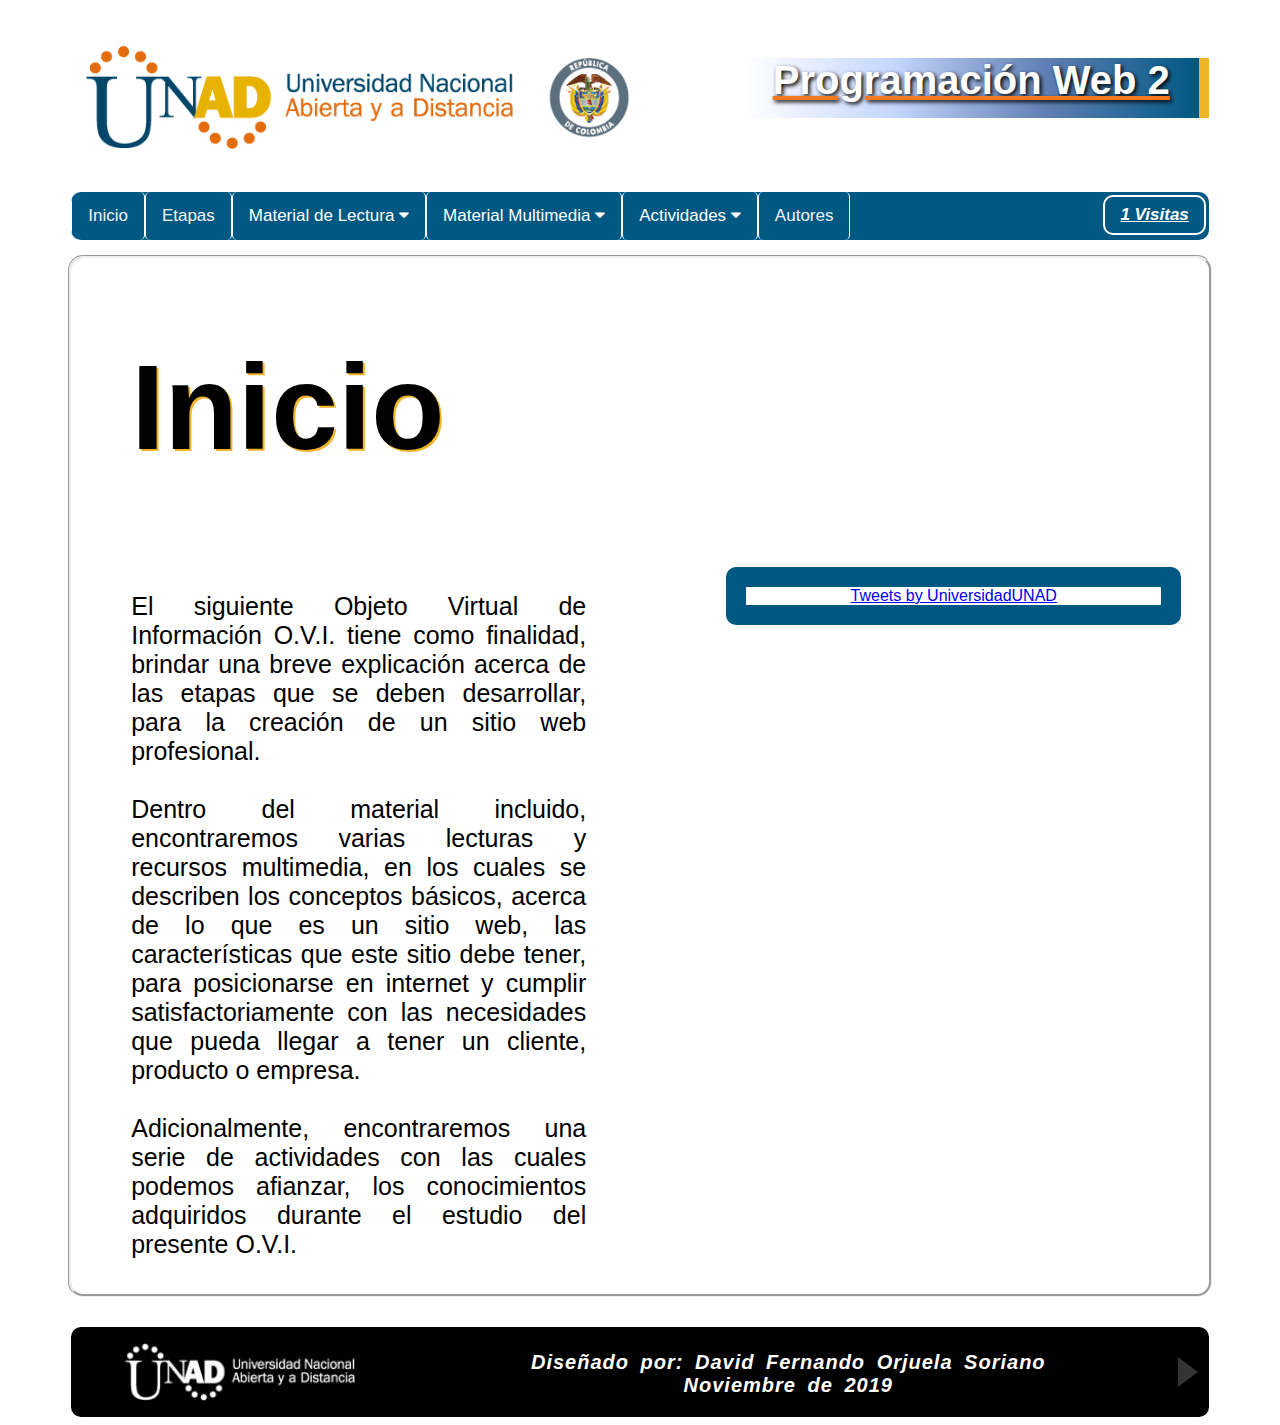
<file: index.html>
<!DOCTYPE html>
<html lang="es">
<head>
	<meta charset="utf-8">
	<title>Programación Web 2</title>
	<link rel="stylesheet" type="text/css" href="CSS/estilo.css">
	<link rel="stylesheet" type="text/css" href="CSS/estilo2.css">
	<link rel="stylesheet" href="https://cdnjs.cloudflare.com/ajax/libs/font-awesome/4.7.0/css/font-awesome.min.css">	
	<script type="text/javascript" src="Java/eventos.js"></script>	
	<link rel="icon" href="IMG/logo1.ico">
	</head>
<body>
<header>
	<img src="IMG/logoUNAD2015.png" class="logoUNAD2015">
	<div class="titulo"><h1>Programación Web 2</h1></div>
</header>
<nav>
<div class="topnav" id="myTopnav">
  <a href="index.html">Inicio</a>
  <a href="etapas.html">Etapas</a>
  <div class="dropdown">
    <button class="dropbtn">Material de Lectura 
      <i class="fa fa-caret-down"></i>
    </button>
    <div class="dropdown-content">
      <a href="lectura1.html">Lectura 1</a>
      <a href="lectura2.html">Lectura 2</a>
      <a href="lectura3.html">Lectura 3</a>
      <a href="lectura4.html">Lectura 4</a>
      <a href="lectura5.html">Lectura 5</a>
    </div>
  </div>
   <div class="dropdown">
    <button class="dropbtn">Material Multimedia 
      <i class="fa fa-caret-down"></i>
    </button>
    <div class="dropdown-content">
      <a href="video1.html">Video 1</a>
      <a href="video2.html">Video 2</a>
      <a href="video3.html">Video 3</a>
    </div>
  </div> 
   <div class="dropdown">
    <button class="dropbtn">Actividades
      <i class="fa fa-caret-down"></i>
    </button>
    <div class="dropdown-content">
      <a href="actividad1.html">Actividad 1</a>
      <a href="actividad2.html">Actividad 2</a>
      <a href="actividad3.html">Actividad 3</a>
    </div>
  </div>  
  <a href="javascript:void(0);" style="font-size:15px;" class="icon" onclick="myFunction()">&#9776;</a>
  <a href="autores.html">Autores</a>
  <button id="contador" class="contar"></button>
</div>
</nav>
<section class="contenedor">
	<section>
		<div class="tituloinicio"><h1>Inicio</h1></div>
	</section>
	<div class="row">
  <div class="column side">
    <p class="intro">El siguiente Objeto Virtual de Información O.V.I. tiene como finalidad, brindar una breve explicación acerca de las etapas que se deben desarrollar, para la creación de un sitio web profesional. <br><br> Dentro del material incluido, encontraremos varias lecturas y recursos multimedia, en los cuales se describen los conceptos básicos, acerca de lo que es un sitio web, las características que este sitio debe tener, para posicionarse en internet y cumplir satisfactoriamente con las necesidades que pueda llegar a tener un cliente, producto o empresa. <br><br> Adicionalmente, encontraremos una serie de actividades con las cuales podemos afianzar, los conocimientos adquiridos durante el estudio del presente O.V.I.</p>
  </div>
  <div class="column middle"><p class="intro1"></p></div>
  <div class="column side">
	<div class="twitter">
		<a class="twitter-timeline" data-width="380" data-height="500" href="https://twitter.com/UniversidadUNAD?s=20">Tweets by UniversidadUNAD</a><script async src="https://platform.twitter.com/widgets.js" charset="utf-8"></script>
	</div>
</div>
</div>
</section>
<footer>
	<table class="undo">
		<tr>
		<th><img src="IMG/logoblanco2.jpg" class="logo2"></th>
	<th><div class="diseñado"><p>Diseñado por: David Fernando Orjuela Soriano
		<br> Noviembre de 2019</p></div></th>
	<th><a href="etapas.html"><div class="triangle1"></div></a></th>
</tr>
</table>
</footer>
<script type="text/javascript">
    var uno = 0;
if(localStorage.pagecount){
  localStorage.pagecount=Number(localStorage.pagecount)+1;
}
else{
  localStorage.pagecount=1;
}
uno = localStorage.pagecount;
document.getElementById("contador").innerHTML = uno + " Visitas";
</script>
</body>
</html>
</file>
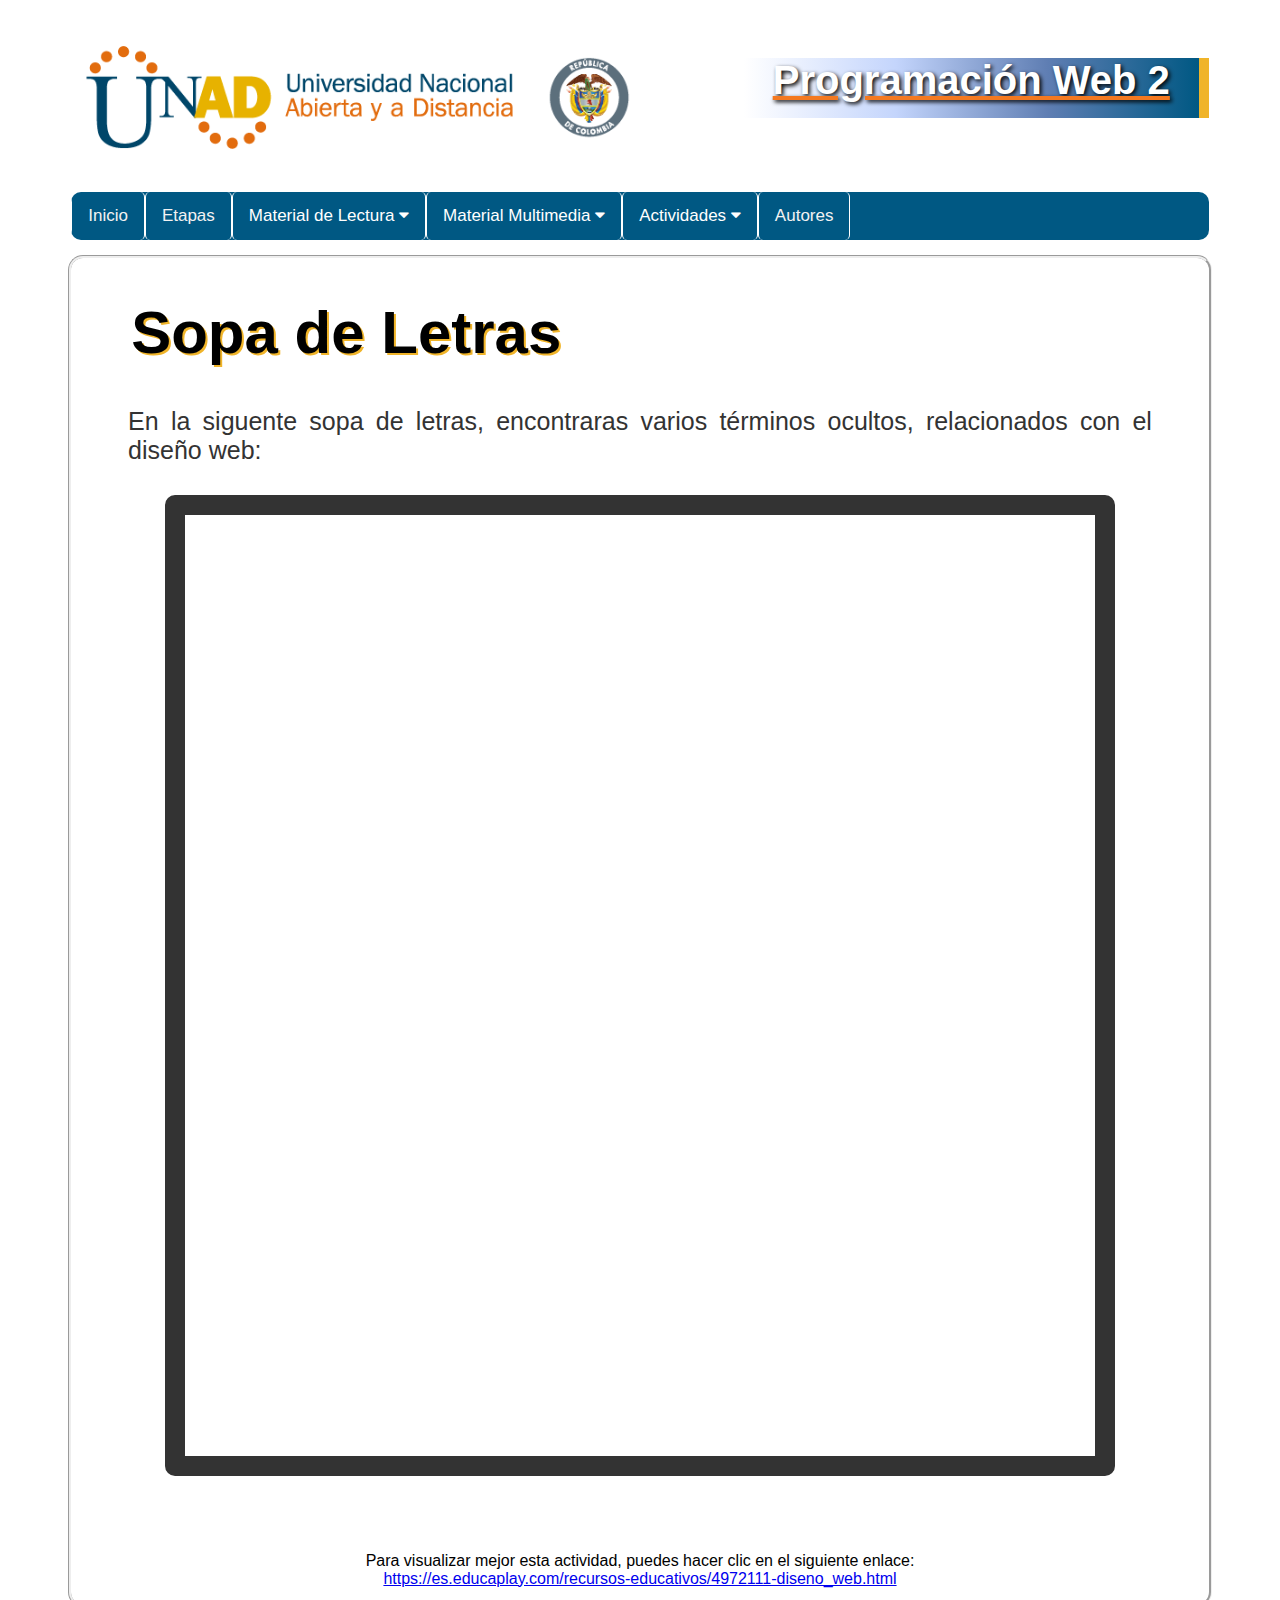
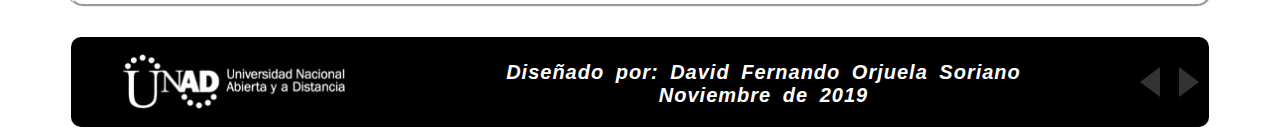
<file: actividad1.html>
<!DOCTYPE html>
<html lang="es">
<head>
	<meta charset="utf-8">
	<title>Actividad 1</title>
	<link rel="stylesheet" type="text/css" href="CSS/estilo.css">
	<link rel="stylesheet" type="text/css" href="CSS/estilo2.css">
	<link rel="stylesheet" href="https://cdnjs.cloudflare.com/ajax/libs/font-awesome/4.7.0/css/font-awesome.min.css">	
	<script type="text/javascript" src="Java/eventos.js"></script>	
	<link rel="icon" href="IMG/logo1.ico">
	</head>
<body>
<header>
	<img src="IMG/logoUNAD2015.png" class="logoUNAD2015">
	<div class="titulo"><h1>Programación Web 2</h1></div>
</header>
<nav>
<div class="topnav" id="myTopnav">
  <a href="index.html">Inicio</a>
  <a href="etapas.html">Etapas</a>
  <div class="dropdown">
    <button class="dropbtn">Material de Lectura 
      <i class="fa fa-caret-down"></i>
    </button>
    <div class="dropdown-content">
      <a href="lectura1.html">Lectura 1</a>
      <a href="lectura2.html">Lectura 2</a>
      <a href="lectura3.html">Lectura 3</a>
      <a href="lectura4.html">Lectura 4</a>
      <a href="lectura5.html">Lectura 5</a>
    </div>
  </div>
   <div class="dropdown">
    <button class="dropbtn">Material Multimedia 
      <i class="fa fa-caret-down"></i>
    </button>
    <div class="dropdown-content">
      <a href="video1.html">Video 1</a>
      <a href="video2.html">Video 2</a>
      <a href="video3.html">Video 3</a>
    </div>
  </div> 
   <div class="dropdown">
    <button class="dropbtn">Actividades
      <i class="fa fa-caret-down"></i>
    </button>
    <div class="dropdown-content">
      <a href="actividad1.html">Actividad 1</a>
      <a href="actividad2.html">Actividad 2</a>
      <a href="actividad3.html">Actividad 3</a>
    </div>
  </div>  
  <a href="javascript:void(0);" style="font-size:15px;" class="icon" onclick="myFunction()">&#9776;</a>
  <a href="autores.html">Autores</a>
</div>
</nav>
<section class="contenedor">
	<section>
	<div class="titulo2"><h1>Sopa de Letras</h1></div>
	</section>
	<article>
		En la siguente sopa de letras, encontraras varios términos ocultos, relacionados con el diseño web:
	</article>
	<section class="lector">
		<div class="lecturas"><iframe width="795" height="690" frameborder="0" src="https://es.educaplay.com/es/recursoseducativos/4972111/html5/diseno_web.htm"></iframe></div>		
	</section>
	<p class="referencia1"><p>Para visualizar mejor esta actividad, puedes hacer clic en el siguiente enlace: <br><a href="https://es.educaplay.com/recursos-educativos/4972111-diseno_web.html" target="_blank">https://es.educaplay.com/recursos-educativos/4972111-diseno_web.html</a></p>
</section>
<footer>
	<table class="undo">
		<tr>
		<th><img src="IMG/logoblanco2.jpg" class="logo2"></th>
	<th><div class="diseñado"><p>Diseñado por: David Fernando Orjuela Soriano
		<br> Noviembre de 2019</p></div></th>
	<th><a href="video1.html"><div class="triangle2"></div></a></th>
	<th><a href="autores.html"><div class="triangle1"></div></a></th>
</tr>
</table>
</footer>
</body>
</html>
</file>
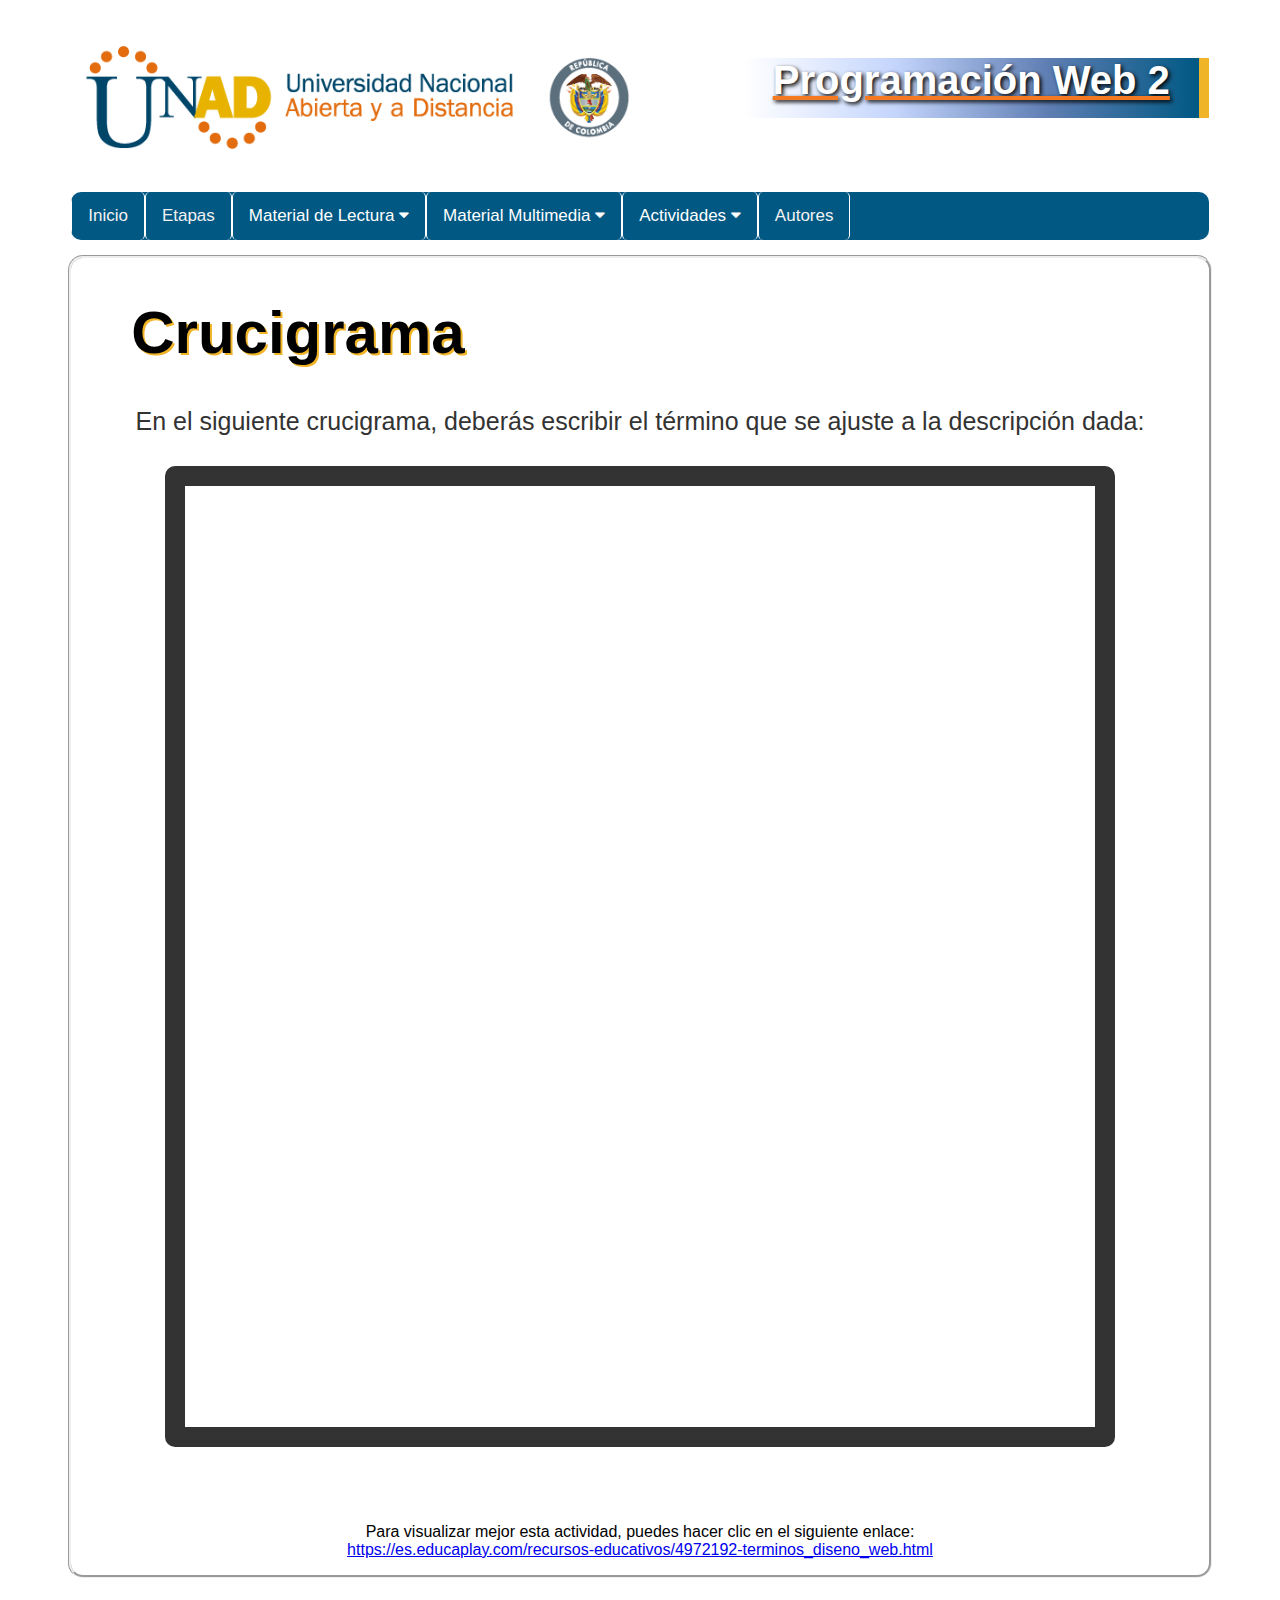
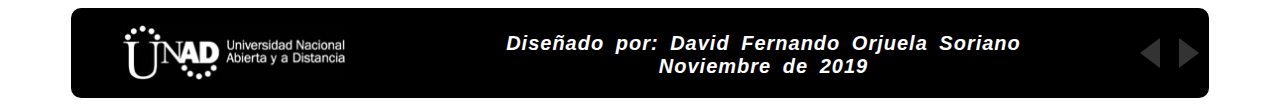
<file: actividad2.html>
<!DOCTYPE html>
<html lang="es">
<head>
	<meta charset="utf-8">
	<title>Actividad 2</title>
	<link rel="stylesheet" type="text/css" href="CSS/estilo.css">
	<link rel="stylesheet" type="text/css" href="CSS/estilo2.css">
	<link rel="stylesheet" href="https://cdnjs.cloudflare.com/ajax/libs/font-awesome/4.7.0/css/font-awesome.min.css">	
	<script type="text/javascript" src="Java/eventos.js"></script>	
	<link rel="icon" href="IMG/logo1.ico">
	</head>
<body>
<header>
	<img src="IMG/logoUNAD2015.png" class="logoUNAD2015">
	<div class="titulo"><h1>Programación Web 2</h1></div>
</header>
<nav>
<div class="topnav" id="myTopnav">
  <a href="index.html">Inicio</a>
  <a href="etapas.html">Etapas</a>
  <div class="dropdown">
    <button class="dropbtn">Material de Lectura 
      <i class="fa fa-caret-down"></i>
    </button>
    <div class="dropdown-content">
      <a href="lectura1.html">Lectura 1</a>
      <a href="lectura2.html">Lectura 2</a>
      <a href="lectura3.html">Lectura 3</a>
      <a href="lectura4.html">Lectura 4</a>
      <a href="lectura5.html">Lectura 5</a>
    </div>
  </div>
   <div class="dropdown">
    <button class="dropbtn">Material Multimedia 
      <i class="fa fa-caret-down"></i>
    </button>
    <div class="dropdown-content">
      <a href="video1.html">Video 1</a>
      <a href="video2.html">Video 2</a>
      <a href="video3.html">Video 3</a>
    </div>
  </div> 
   <div class="dropdown">
    <button class="dropbtn">Actividades
      <i class="fa fa-caret-down"></i>
    </button>
    <div class="dropdown-content">
      <a href="actividad1.html">Actividad 1</a>
      <a href="actividad2.html">Actividad 2</a>
      <a href="actividad3.html">Actividad 3</a>
    </div>
  </div>  
  <a href="javascript:void(0);" style="font-size:15px;" class="icon" onclick="myFunction()">&#9776;</a>
  <a href="autores.html">Autores</a>
</div>
</nav>
<section class="contenedor">
	<section>
	<div class="titulo2"><h1>Crucigrama</h1></div>
	</section>
	<article>
		En el siguiente crucigrama, deberás escribir el término que se ajuste a la descripción dada:
	</article>
	<section class="lector">
		<div class="lecturas"><iframe width="795" height="690" frameborder="0" src="https://es.educaplay.com/es/recursoseducativos/4972192/html5/terminos_diseno_web.htm"></iframe></div>		
	</section>
	<p class="referencia1"><p>Para visualizar mejor esta actividad, puedes hacer clic en el siguiente enlace: <br><a href="https://es.educaplay.com/recursos-educativos/4972192-terminos_diseno_web.html" target="_blank">https://es.educaplay.com/recursos-educativos/4972192-terminos_diseno_web.html</a></p>
</section>
<footer>
	<table class="undo">
		<tr>
		<th><img src="IMG/logoblanco2.jpg" class="logo2"></th>
	<th><div class="diseñado"><p>Diseñado por: David Fernando Orjuela Soriano
		<br> Noviembre de 2019</p></div></th>
	<th><a href="video1.html"><div class="triangle2"></div></a></th>
	<th><a href="autores.html"><div class="triangle1"></div></a></th>
</tr>
</table>
</footer>
</body>
</html>
</file>
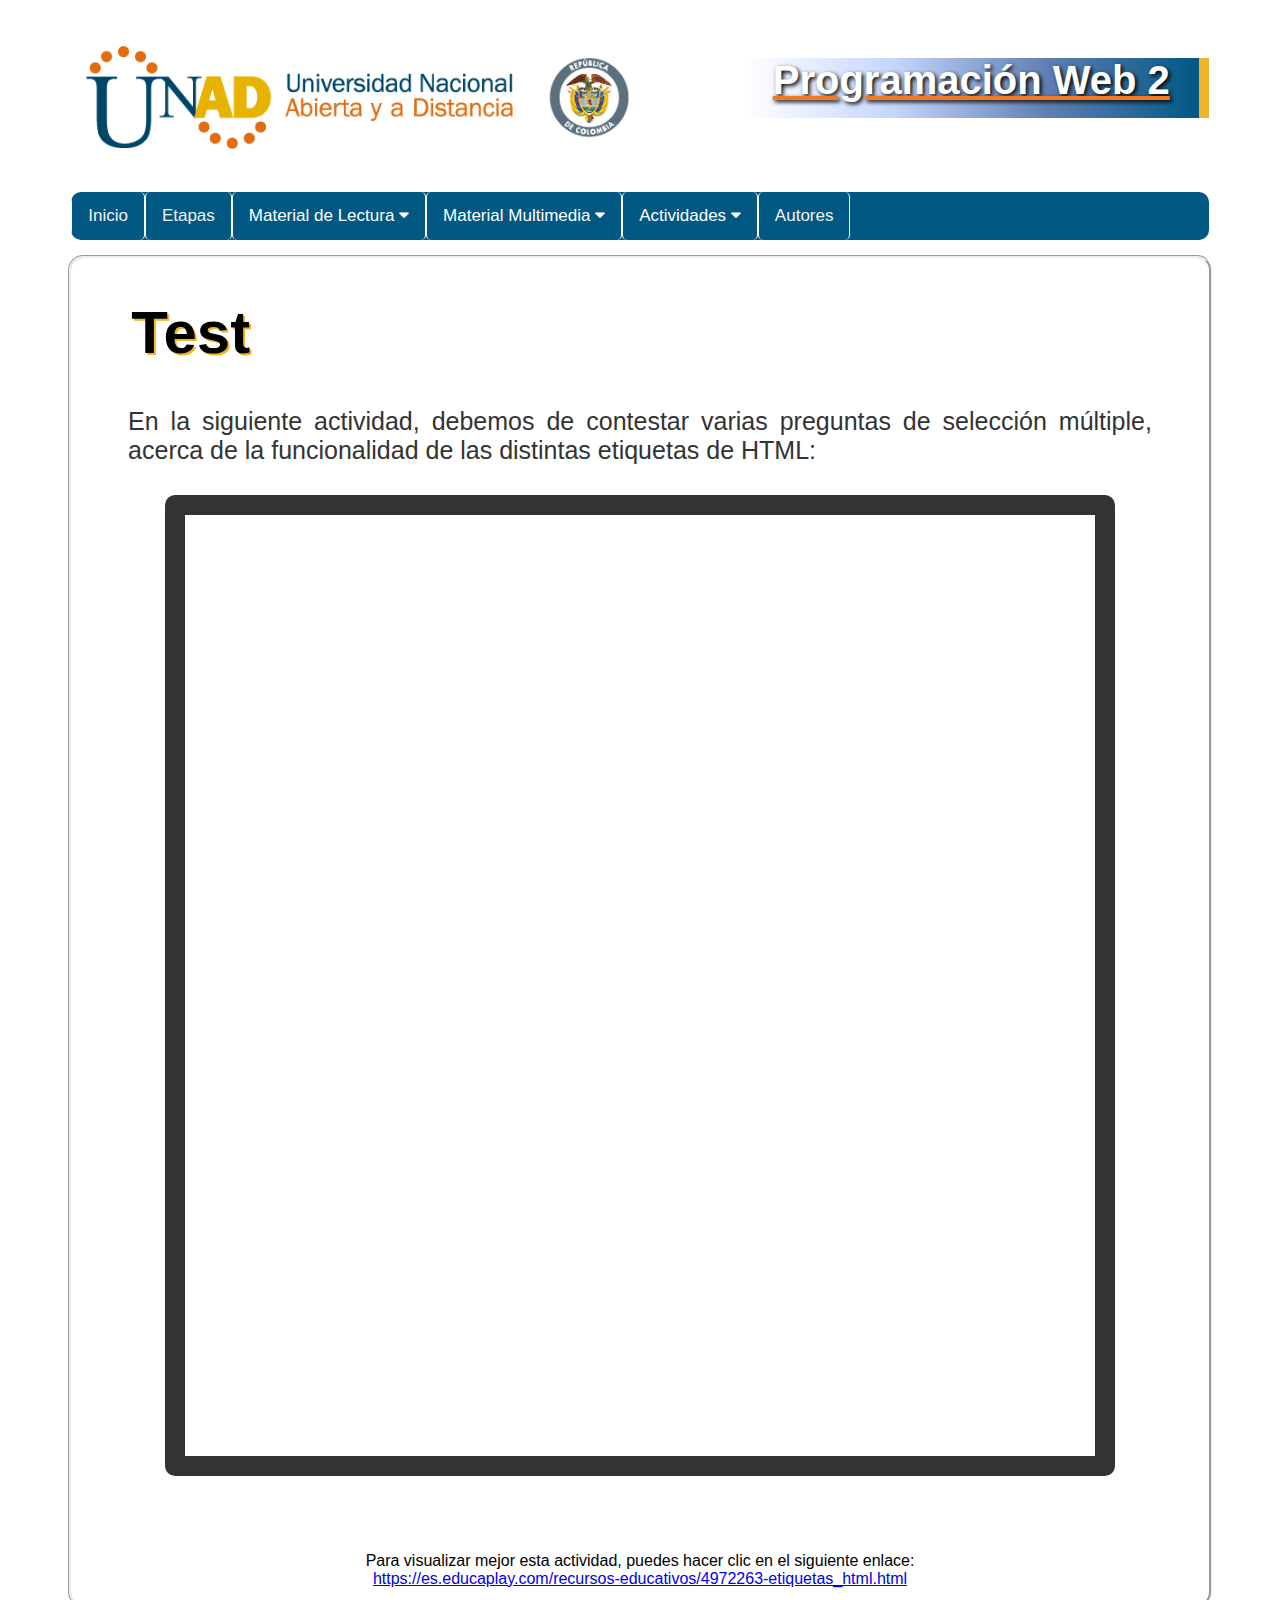
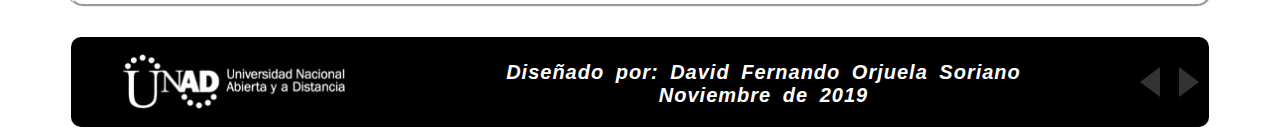
<file: actividad3.html>
<!DOCTYPE html>
<html lang="es">
<head>
	<meta charset="utf-8">
	<title>Actividad 3</title>
	<link rel="stylesheet" type="text/css" href="CSS/estilo.css">
	<link rel="stylesheet" type="text/css" href="CSS/estilo2.css">
	<link rel="stylesheet" href="https://cdnjs.cloudflare.com/ajax/libs/font-awesome/4.7.0/css/font-awesome.min.css">	
	<script type="text/javascript" src="Java/eventos.js"></script>	
	<link rel="icon" href="IMG/logo1.ico">
	</head>
<body>
<header>
	<img src="IMG/logoUNAD2015.png" class="logoUNAD2015">
	<div class="titulo"><h1>Programación Web 2</h1></div>
</header>
<nav>
<div class="topnav" id="myTopnav">
  <a href="index.html">Inicio</a>
  <a href="etapas.html">Etapas</a>
  <div class="dropdown">
    <button class="dropbtn">Material de Lectura 
      <i class="fa fa-caret-down"></i>
    </button>
    <div class="dropdown-content">
      <a href="lectura1.html">Lectura 1</a>
      <a href="lectura2.html">Lectura 2</a>
      <a href="lectura3.html">Lectura 3</a>
      <a href="lectura4.html">Lectura 4</a>
      <a href="lectura5.html">Lectura 5</a>
    </div>
  </div>
   <div class="dropdown">
    <button class="dropbtn">Material Multimedia 
      <i class="fa fa-caret-down"></i>
    </button>
    <div class="dropdown-content">
      <a href="video1.html">Video 1</a>
      <a href="video2.html">Video 2</a>
      <a href="video3.html">Video 3</a>
    </div>
  </div> 
   <div class="dropdown">
    <button class="dropbtn">Actividades
      <i class="fa fa-caret-down"></i>
    </button>
    <div class="dropdown-content">
      <a href="actividad1.html">Actividad 1</a>
      <a href="actividad2.html">Actividad 2</a>
      <a href="actividad3.html">Actividad 3</a>
    </div>
  </div>  
  <a href="javascript:void(0);" style="font-size:15px;" class="icon" onclick="myFunction()">&#9776;</a>
  <a href="autores.html">Autores</a>
</div>
</nav>
<section class="contenedor">
	<section>
	<div class="titulo2"><h1>Test</h1></div>
	</section>
	<article>
		En la siguiente actividad, debemos de contestar varias preguntas de selección múltiple, acerca de la funcionalidad de las distintas etiquetas de HTML:
	</article>
	<section class="lector">
		<div class="lecturas"><iframe width="795" height="690" frameborder="0" src="https://es.educaplay.com/es/recursoseducativos/4972263/html5/etiquetas_html.htm"></iframe></div>		
	</section>
	<p class="referencia1"><p>Para visualizar mejor esta actividad, puedes hacer clic en el siguiente enlace: <br><a href="https://es.educaplay.com/recursos-educativos/4972263-etiquetas_html.html" target="_blank">https://es.educaplay.com/recursos-educativos/4972263-etiquetas_html.html</a></p>
</section>
<footer>
	<table class="undo">
		<tr>
		<th><img src="IMG/logoblanco2.jpg" class="logo2"></th>
	<th><div class="diseñado"><p>Diseñado por: David Fernando Orjuela Soriano
		<br> Noviembre de 2019</p></div></th>
	<th><a href="video1.html"><div class="triangle2"></div></a></th>
	<th><a href="autores.html"><div class="triangle1"></div></a></th>
</tr>
</table>
</footer>
</body>
</html>
</file>
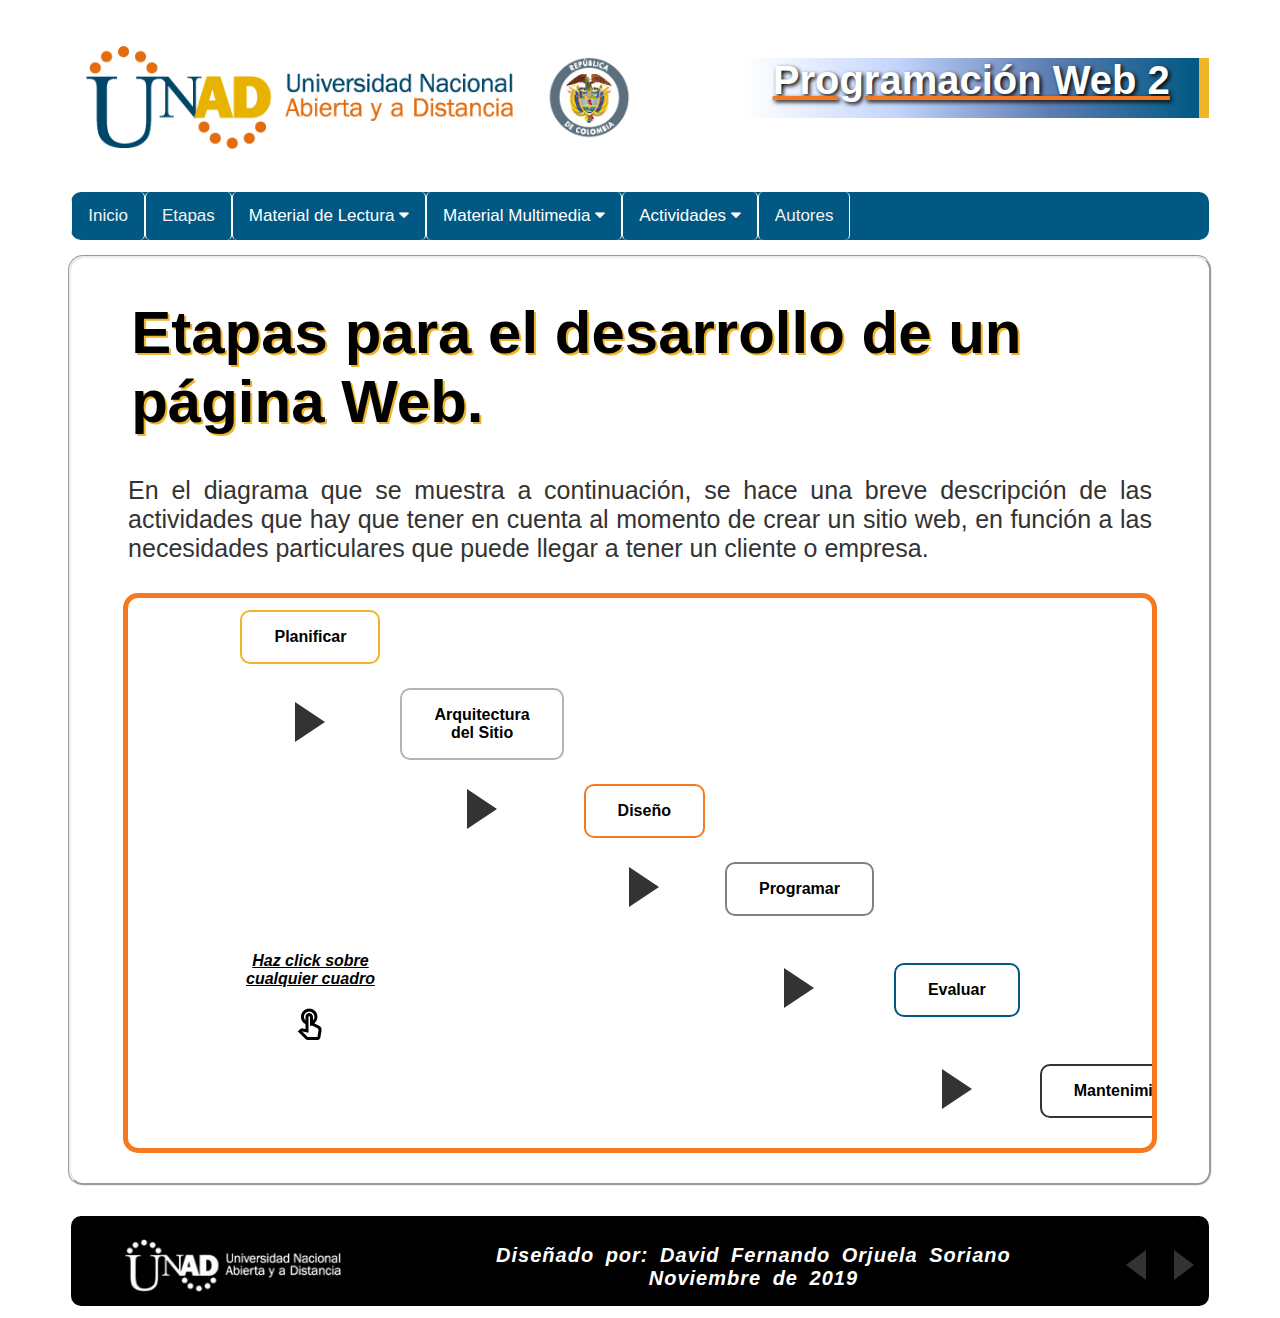
<file: etapas.html>
<!DOCTYPE html>
<html lang="es">
<head>
	<meta charset="utf-8">
	<title>Etapas</title>
	<link rel="stylesheet" type="text/css" href="CSS/estilo.css">
	<link rel="stylesheet" type="text/css" href="CSS/estilo1.css">
	<link rel="stylesheet" type="text/css" href="CSS/estilo2.css">
	<link rel="stylesheet" href="https://cdnjs.cloudflare.com/ajax/libs/font-awesome/4.7.0/css/font-awesome.min.css">	
	<script type="text/javascript" src="Java/eventos.js"></script>	
	<link rel="icon" href="IMG/logo1.ico">	
	</head>
<body>
<header>
	<img src="IMG/logoUNAD2015.png" class="logoUNAD2015">
	<div class="titulo"><h1>Programación Web 2</h1></div>
</header>
<nav>
<div class="topnav" id="myTopnav">
  <a href="index.html">Inicio</a>
  <a href="etapas.html">Etapas</a>
  <div class="dropdown">
    <button class="dropbtn">Material de Lectura 
      <i class="fa fa-caret-down"></i>
    </button>
    <div class="dropdown-content">
      <a href="lectura1.html">Lectura 1</a>
      <a href="lectura2.html">Lectura 2</a>
      <a href="lectura3.html">Lectura 3</a>
      <a href="lectura4.html">Lectura 4</a>
      <a href="lectura5.html">Lectura 5</a>
    </div>
  </div>
   <div class="dropdown">
    <button class="dropbtn">Material Multimedia 
      <i class="fa fa-caret-down"></i>
    </button>
    <div class="dropdown-content">
      <a href="video1.html">Video 1</a>
      <a href="video2.html">Video 2</a>
      <a href="video3.html">Video 3</a>
    </div>
  </div> 
   <div class="dropdown">
    <button class="dropbtn">Actividades
      <i class="fa fa-caret-down"></i>
    </button>
    <div class="dropdown-content">
      <a href="actividad1.html">Actividad 1</a>
      <a href="actividad2.html">Actividad 2</a>
      <a href="actividad3.html">Actividad 3</a>
    </div>
  </div>  
  <a href="javascript:void(0);" style="font-size:15px;" class="icon" onclick="myFunction()">&#9776;</a>
  <a href="autores.html">Autores</a>
  </div>
</nav>
<section class="contenedor">
	<section>
	<div class="titulo2"><h1>Etapas para el desarrollo de un página Web.</h1></div>
	</section>
	<article>
		En el diagrama que se muestra a continuación, se hace una breve descripción de las actividades que hay que tener en cuenta al momento de crear un sitio web, en función a las necesidades particulares que puede llegar a tener un cliente o empresa.
	</article>
	<section class="tabladiagrama">
		<div style="overflow-x: auto;">
		<table class="diagrama">
			<tr>
				<th>
					<a href="javascript:abrir()"><button class="button button1">Planificar</button></a>
					<div id="Modala1" class="modal">
						<div class="modal-content">
							<div class="close"><a href="javascript:cerrar()"><img src="IMG/cancel.png"></a></div>
							<div class="titulomodal"><h1>Planificar</h1></div>
							<div class="contenp"><p>En esta primera fase de desarrollo, se deben identificar las necesidades del cliente o empresa a la cual se le creará un sitio web. Se debe reunir toda la información posible de su actividad principal, para darle un nombre apropiado que describa dicha actividad y comprobar la disponibilidad de este dominio en la red; también, se debe tener en cuenta los recursos necesarios para la elaboración del sitio web y delimitar los tiempos necesarios para culminar cada etapa.</p></div>
							<section class="medidas"> 
							<img src="IMG/planning.jpg" class="imagenmodal" width="400" height="250">
							<p>Senne Hoekman (Mayo de 2018)</p>
						</section>
						</div>
					</div>
					</th>
			</tr>
			<tr>
				<th><div class="triangle-right"></div></th>
				<th>
				<a href="javascript:aparecer()"><button class="button button2">Arquitectura<br>del Sitio</button></a>
					<div id="Modalb2" class="modal">
						<div class="modal-content">
							<div class="close"><a href="javascript:desaparecer()"><img src="IMG/cancel.png"></a></div>
							<div class="titulomodal"><h1>Arquitectura del Sitio</h1></div>
							<div class="contenp"><p>En esta fase de desarrollo, se debe definir el tipo de navegación que tendrá el sitio, de acuerdo a las necesidades anteriormente identificadas. Adicionalmente, se deben establecer tanto el modelo relacional de la base de datos, como las llaves primarias y foraneas que permiten la correcta gestión y administración, de toda la información que transita por el sitio web.</p></div>
							<section class="medidas">
							<img src="IMG/DataBase.jpg" class="imagenmodal" width="400" height="250">
							<p>Pixabay (Diciembre de 2013)</p>
						</section>
						</div>
					</div>
				</th>	
			</tr>
			<tr>
				<th></th>
				<th><div class="triangle-right"></div></th>
				<th>
				<a href="javascript:aceptar()"><button class="button button3">Diseño</button></a>
					<div id="Modalc3" class="modal">
						<div class="modal-content">
							<div class="close"><a href="javascript:rechazar()"><img src="IMG/cancel.png"></a></div>
							<div class="titulomodal"><h1>Diseño</h1></div>
							<div class="contenp"><p>En esta etapa del desarrollo se definen todos los recursos y herramientas necesarias para la elaboración del sitio web, tales como: la paleta de colores, la tipografía, las animaciones y los elementos gráficos, teniendo en cuenta la disposición de estos, sin pasar por alto la legislación local, que protege los derechos de autor al momento de utilizar material ajeno a nuestra autoría. Es de suma importancia elaborar un Mockup que muestre una aproximación al resultado final, antes de invertir tiempo y recursos, teniendo en cuenta que este boceto puede presentar variaciones, de acuerdo a las observaciones hechas por el cliente.</p></div>
							<section class="medidas">
							<img src="IMG/planeación.jpg" class="imagenmodal" width="400" height="250">
							<p>picjumbo.com (Julio de 2016)</p>
						</section>
						</div>
					</div>
				</th>
			</tr>
			<tr>
				<th></th>
				<th></th>
				<th><div class="triangle-right"></div></th>
				<th>
				<a href="javascript:open()"><button class="button button4">Programar</button></a>
					<div id="Modald4" class="modal">
						<div class="modal-content">
							<div class="close"><a href="javascript:close()"><img src="IMG/cancel.png"></a></div>
							<div class="titulomodal"><h1>Programar</h1></div>
							<div class="contenp"><p>En esta etapa de la elaboración, se deben definir los lenguajes de programación y el software con el cual se va a gestionar la base de datos de nuestro sitio web. <br>Adicionalmente, se deben tener en cuenta todas las palabras claves e identificadores que evaluan los motores de búsqueda en la red, con el fin de posicionar el sitio web frente a los demás sitios que compartan características similares, aumentando la probabilidad de visitas al mismo. .</p></div>
							<section class="medidas">
							<img src="IMG/Diseño.jpg" class="imagenmodal" width="400" height="250">
							<p>Pixabay (Enero de 2017)</p>
						</section>
						</div>
					</div>
				</th>
			</tr>
			<tr>
				<th><p style="font-style: oblique; text-decoration: underline;">Haz click sobre cualquier cuadro</p>
					<img src="IMG/touch.png" class="click"></th>
				<th></th>
				<th></th>
				<th><div class="triangle-right"></div></th>
				<th>
				<a href="javascript:visible()"><button class="button button5">Evaluar</button></a>
					<div id="Modale5" class="modal">
						<div class="modal-content">
							<div class="close"><a href="javascript:invisible()"><img src="IMG/cancel.png"></a></div>
							<div class="titulomodal"><h1>Evaluar</h1></div>
							<div class="contenp"><p>En esta etapa del proceso, se deben probar todos los enlaces que contiene el sitio web, depurar el código en general, buscando posibles redundancias o líneas de código que no se esten ejecutando de manera adecuada en los distintos navegadores y/o sistemas operativos.<br> Es recomendable el tener un sitio especializado para realizar todas las pruebas necesarias de manera local, antes de subir el proyecto a un Hosting.</p></div>
							<section class="medidas">
							<img src="IMG/Test.jpg" class="imagenmodal" width="400" height="250">
							<p>Pixabay (Julio de 2019)</p>
						</section>
						</div>
					</div>
				</th>
			</tr>
			<tr>
				<th>
				</th>
				<th></th>
				<th></th>
				<th></th>
				<th><div class="triangle-right"></div></th>
				<th>
				<a href="javascript:ok()"><button class="button button6">Mantenimiento</button></a>
					<div id="Modalf6" class="modal">
						<div class="modal-content">
							<div class="close"><a href="javascript:worst()"><img src="IMG/cancel.png"></a></div>
							<div class="titulomodal"><h1>Mantenimiento</h1></div>
							<div class="contenp"><p>Para esta etapa final, se debe anexar junto con la entrega del sitio oficial, un plan de mantenimiento en el cual se debe especificar la frecuencia y los procesos necesarios para optimizar los contenidos, con respecto a los diferentes navegadores online que existen y mejorar la experiencia del usuario final, al momento de interactuar con el sitio web.</p></div>
							<section class="medidas">
							<img src="IMG/mantenimiento.jpg" class="imagenmodal" width="400" height="250">
							<p>fauxels (Octubre de 2019)</p>
						</section>
						</div>
					</div>
				</th>
			</tr>			
		</table>
		</div>		
	</section>
</section>
<footer>
	<table class="undo">
		<tr>
		<th><img src="IMG/logoblanco2.jpg" class="logo2"></th>
	<th><div class="diseñado"><p>Diseñado por: David Fernando Orjuela Soriano
		<br> Noviembre de 2019</p></div></th>
	<th><a href="index.html"><div class="triangle2"></div></a></th>
	<th><a href="lectura1.html"><div class="triangle1"></div></a></th>
</tr>
</table>
</footer>
</body>
</html>
</file>
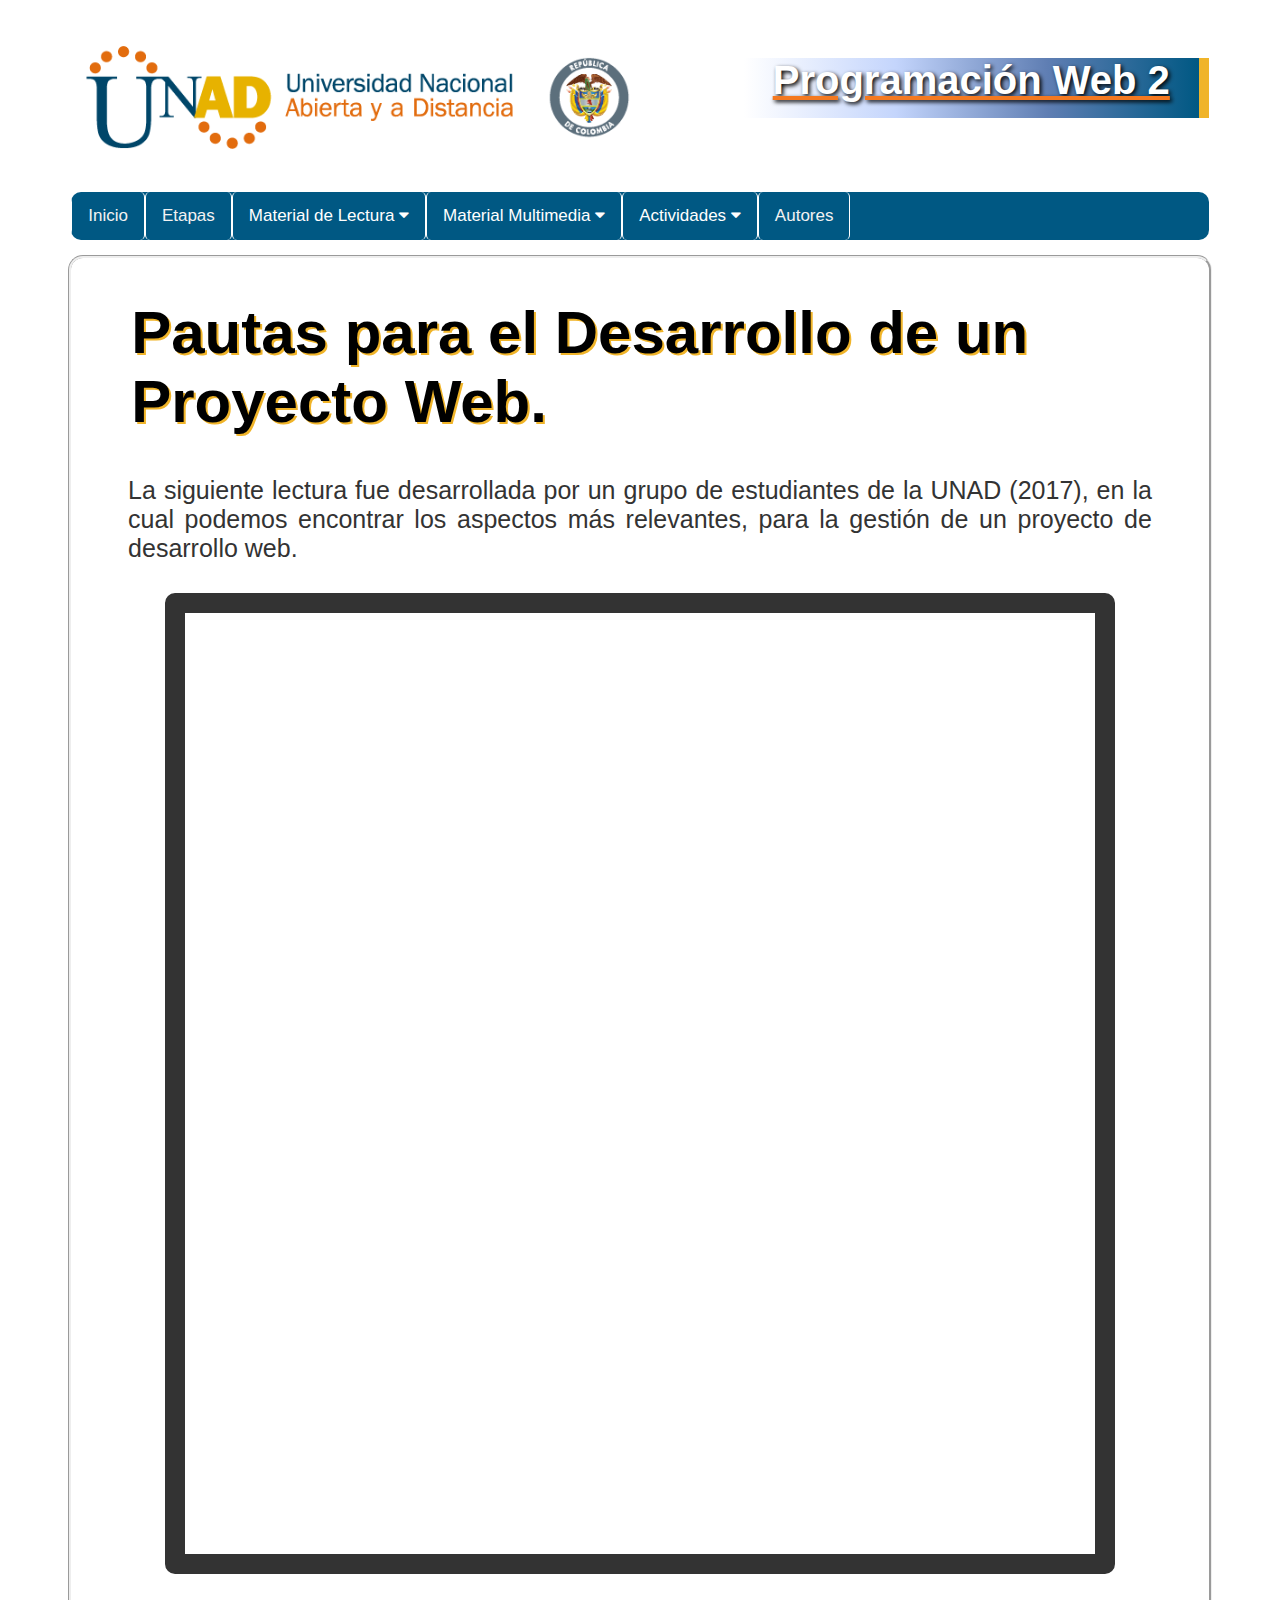
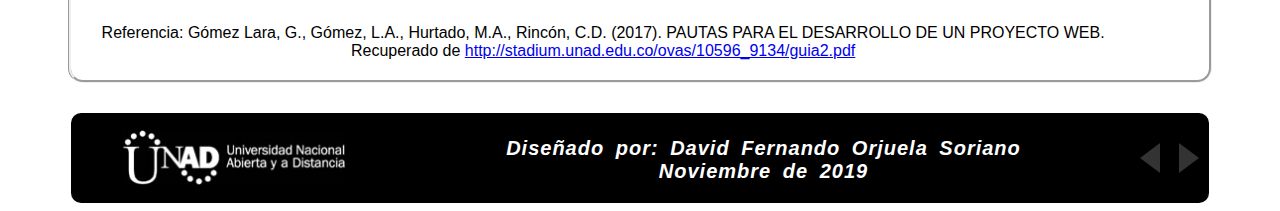
<file: lectura1.html>
<!DOCTYPE html>
<html lang="es">
<head>
	<meta charset="utf-8">
	<title>Lectura 1</title>
	<link rel="stylesheet" type="text/css" href="CSS/estilo.css">
	<link rel="stylesheet" type="text/css" href="CSS/estilo2.css">
	<link rel="stylesheet" href="https://cdnjs.cloudflare.com/ajax/libs/font-awesome/4.7.0/css/font-awesome.min.css">	
	<script type="text/javascript" src="Java/eventos.js"></script>	
	<link rel="icon" href="IMG/logo1.ico">
	</head>
<body>
<header>
	<img src="IMG/logoUNAD2015.png" class="logoUNAD2015">
	<div class="titulo"><h1>Programación Web 2</h1></div>
</header>
<nav>
<div class="topnav" id="myTopnav">
  <a href="index.html">Inicio</a>
  <a href="etapas.html">Etapas</a>
  <div class="dropdown">
    <button class="dropbtn">Material de Lectura 
      <i class="fa fa-caret-down"></i>
    </button>
    <div class="dropdown-content">
      <a href="lectura1.html">Lectura 1</a>
      <a href="lectura2.html">Lectura 2</a>
      <a href="lectura3.html">Lectura 3</a>
      <a href="lectura4.html">Lectura 4</a>
      <a href="lectura5.html">Lectura 5</a>
    </div>
  </div>
   <div class="dropdown">
    <button class="dropbtn">Material Multimedia 
      <i class="fa fa-caret-down"></i>
    </button>
    <div class="dropdown-content">
      <a href="video1.html">Video 1</a>
      <a href="video2.html">Video 2</a>
      <a href="video3.html">Video 3</a>
    </div>
  </div> 
   <div class="dropdown">
    <button class="dropbtn">Actividades
      <i class="fa fa-caret-down"></i>
    </button>
    <div class="dropdown-content">
      <a href="actividad1.html">Actividad 1</a>
      <a href="actividad2.html">Actividad 2</a>
      <a href="actividad3.html">Actividad 3</a>
    </div>
  </div>  
  <a href="javascript:void(0);" style="font-size:15px;" class="icon" onclick="myFunction()">&#9776;</a>
  <a href="autores.html">Autores</a>
</div>
</nav>
<section class="contenedor">
	<section>
	<div class="titulo2"><h1>Pautas para el Desarrollo de un Proyecto Web.</h1></div>
	</section>
	<article>
		La siguiente lectura fue desarrollada por un grupo de estudiantes de la UNAD (2017), en la cual podemos encontrar los aspectos más relevantes, para la gestión de un proyecto de desarrollo web.
	</article>
	<section class="lector">
		<div class="lecturas"><iframe src="PDF/guia2.pdf" frameborder="0"></iframe></div>		
	</section>
	<p class="referencia1">Referencia: Gómez Lara, G., Gómez, L.A., Hurtado, M.A., Rincón, C.D. (2017). PAUTAS PARA EL DESARROLLO DE UN PROYECTO WEB. Recuperado de  <a href="http://stadium.unad.edu.co/ovas/10596_9134/guia2.pdf" target="_blank">http://stadium.unad.edu.co/ovas/10596_9134/guia2.pdf</a></p>
</section>
<footer>
	<table class="undo">
		<tr>
		<th><img src="IMG/logoblanco2.jpg" class="logo2"></th>
	<th><div class="diseñado"><p>Diseñado por: David Fernando Orjuela Soriano
		<br> Noviembre de 2019</p></div></th>
	<th><a href="etapas.html"><div class="triangle2"></div></a></th>
	<th><a href="video1.html"><div class="triangle1"></div></a></th>
</tr>
</table>
</footer>
</body>
</html>
</file>
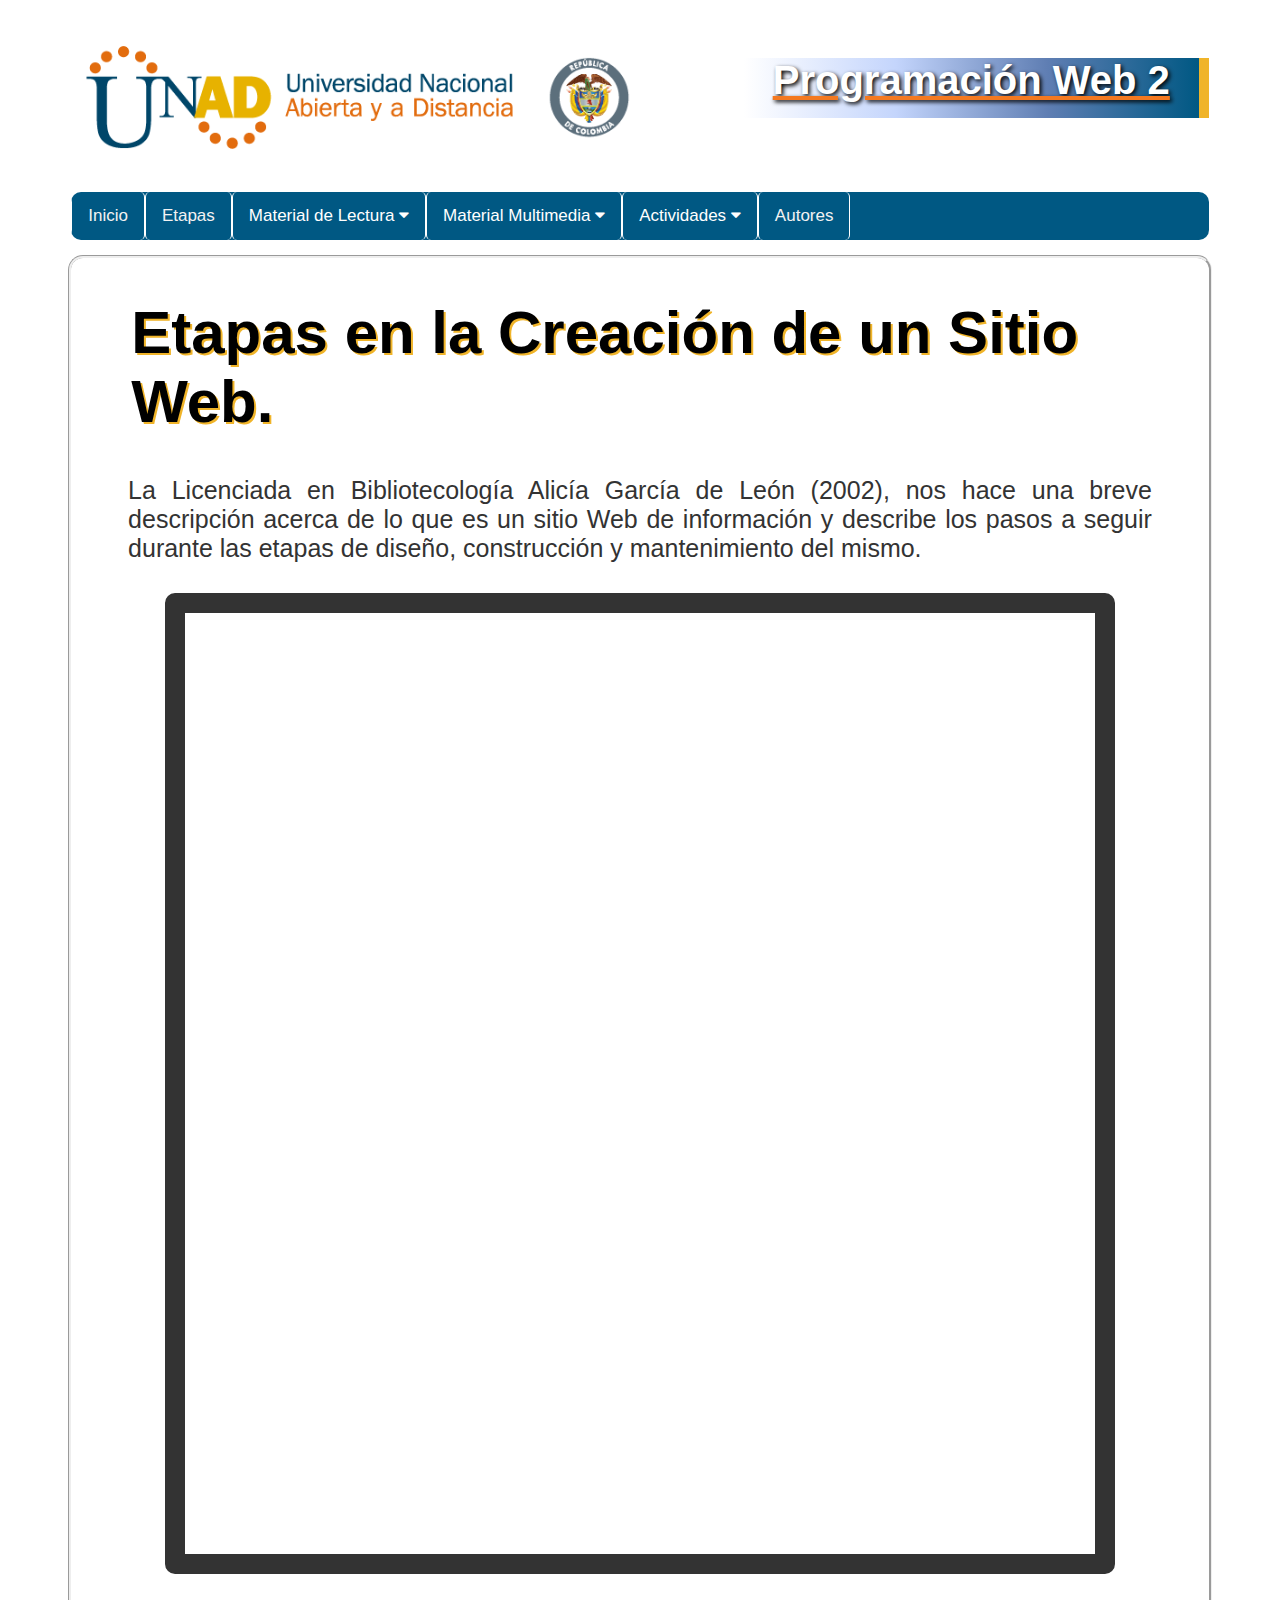
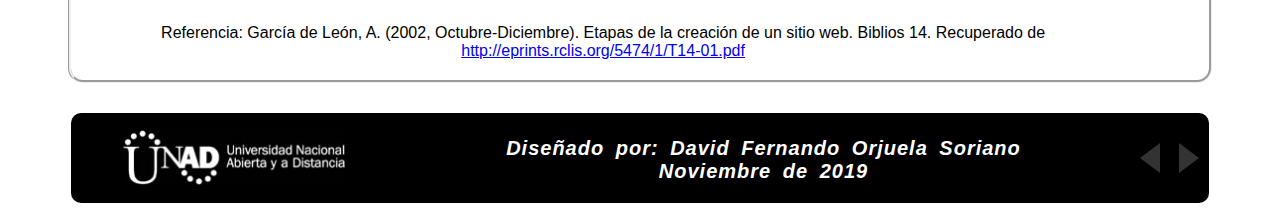
<file: lectura2.html>
<!DOCTYPE html>
<html lang="es">
<head>
	<meta charset="utf-8">
	<title>Lectura 2</title>
	<link rel="stylesheet" type="text/css" href="CSS/estilo.css">
	<link rel="stylesheet" type="text/css" href="CSS/estilo2.css">
	<link rel="stylesheet" href="https://cdnjs.cloudflare.com/ajax/libs/font-awesome/4.7.0/css/font-awesome.min.css">	
	<script type="text/javascript" src="Java/eventos.js"></script>	
	<link rel="icon" href="IMG/logo1.ico">
	</head>
<body>
<header>
	<img src="IMG/logoUNAD2015.png" class="logoUNAD2015">
	<div class="titulo"><h1>Programación Web 2</h1></div>
</header>
<nav>
<div class="topnav" id="myTopnav">
  <a href="index.html">Inicio</a>
  <a href="etapas.html">Etapas</a>
  <div class="dropdown">
    <button class="dropbtn">Material de Lectura 
      <i class="fa fa-caret-down"></i>
    </button>
    <div class="dropdown-content">
      <a href="lectura1.html">Lectura 1</a>
      <a href="lectura2.html">Lectura 2</a>
      <a href="lectura3.html">Lectura 3</a>
      <a href="lectura4.html">Lectura 4</a>
      <a href="lectura5.html">Lectura 5</a>
    </div>
  </div>
   <div class="dropdown">
    <button class="dropbtn">Material Multimedia 
      <i class="fa fa-caret-down"></i>
    </button>
    <div class="dropdown-content">
      <a href="video1.html">Video 1</a>
      <a href="video2.html">Video 2</a>
      <a href="video3.html">Video 3</a>
    </div>
  </div> 
   <div class="dropdown">
    <button class="dropbtn">Actividades
      <i class="fa fa-caret-down"></i>
    </button>
    <div class="dropdown-content">
      <a href="actividad1.html">Actividad 1</a>
      <a href="actividad2.html">Actividad 2</a>
      <a href="actividad3.html">Actividad 3</a>
    </div>
  </div>  
  <a href="javascript:void(0);" style="font-size:15px;" class="icon" onclick="myFunction()">&#9776;</a>
  <a href="autores.html">Autores</a>
</div>
</nav>
<section class="contenedor">
	<section>
	<div class="titulo2"><h1>Etapas en la Creación de un Sitio Web.</h1></div>
	</section>
	<article>
		La Licenciada en Bibliotecología Alicía García de León (2002), nos hace una breve descripción acerca de lo que es un sitio Web de información y describe los pasos a seguir durante las etapas de diseño, construcción y mantenimiento del mismo.
	</article>
	<section class="lector">
		<div class="lecturas"><iframe src="PDF/T14-01.pdf" frameborder="0"></iframe></div>		
	</section>

	<p class="referencia1">Referencia: García de León, A. (2002, Octubre-Diciembre). Etapas de la creación de un sitio web. Biblios 14. Recuperado de  <a href="http://eprints.rclis.org/5474/1/T14-01.pdf" target="_blank">http://eprints.rclis.org/5474/1/T14-01.pdf</a></p>
</section>
<footer>
	<table class="undo">
		<tr>
		<th><img src="IMG/logoblanco2.jpg" class="logo2"></th>
	<th><div class="diseñado"><p>Diseñado por: David Fernando Orjuela Soriano
		<br> Noviembre de 2019</p></div></th>
	<th><a href="etapas.html"><div class="triangle2"></div></a></th>
	<th><a href="video1.html"><div class="triangle1"></div></a></th>
</tr>
</table>
</footer>
</body>
</html>
</file>
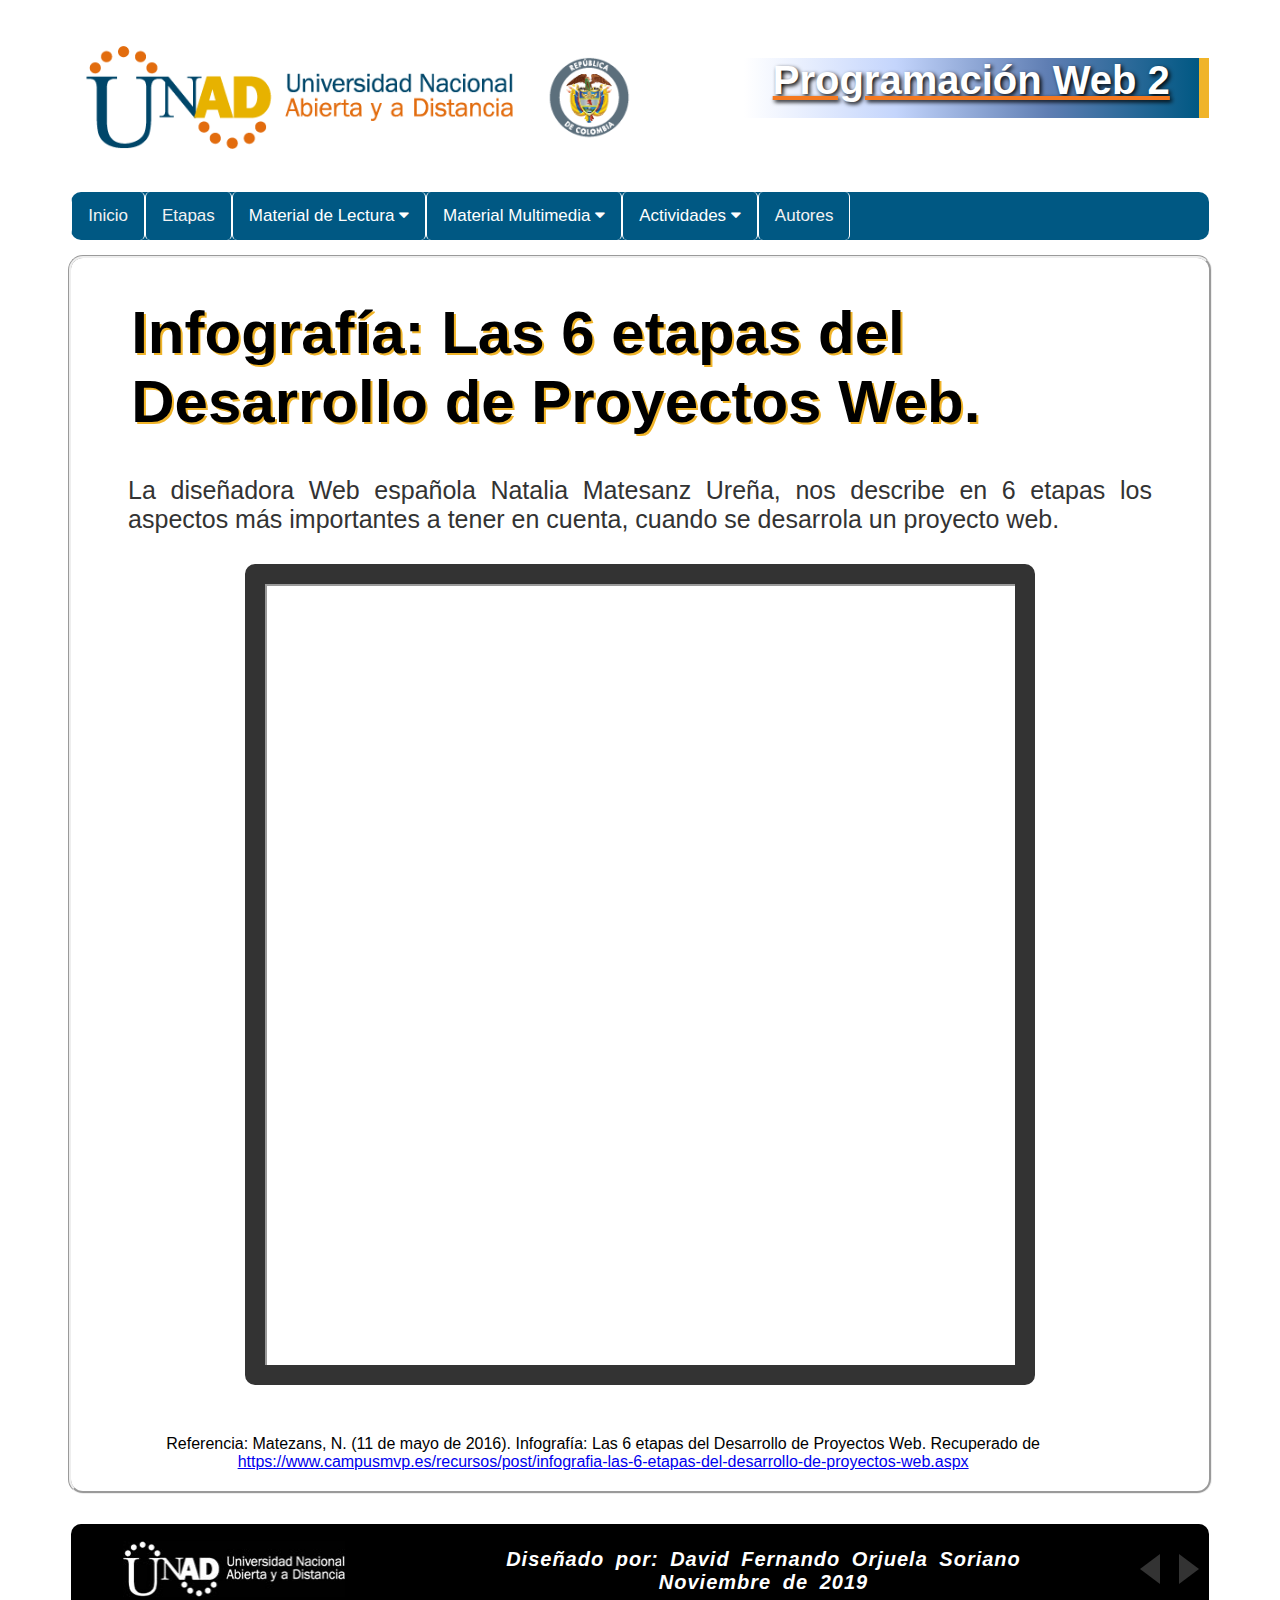
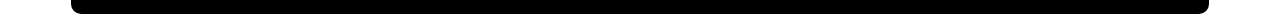
<file: lectura3.html>
<!DOCTYPE html>
<html lang="es">
<head>
	<meta charset="utf-8">
	<title>Lectura 3</title>
	<link rel="stylesheet" type="text/css" href="CSS/estilo.css">
	<link rel="stylesheet" type="text/css" href="CSS/estilo2.css">
	<link rel="stylesheet" href="https://cdnjs.cloudflare.com/ajax/libs/font-awesome/4.7.0/css/font-awesome.min.css">	
	<script type="text/javascript" src="Java/eventos.js"></script>	
	<link rel="icon" href="IMG/logo1.ico">
	</head>
<body>
<header>
	<img src="IMG/logoUNAD2015.png" class="logoUNAD2015">
	<div class="titulo"><h1>Programación Web 2</h1></div>
</header>
<nav>
<div class="topnav" id="myTopnav">
  <a href="index.html">Inicio</a>
  <a href="etapas.html">Etapas</a>
  <div class="dropdown">
    <button class="dropbtn">Material de Lectura 
      <i class="fa fa-caret-down"></i>
    </button>
    <div class="dropdown-content">
      <a href="lectura1.html">Lectura 1</a>
      <a href="lectura2.html">Lectura 2</a>
      <a href="lectura3.html">Lectura 3</a>
      <a href="lectura4.html">Lectura 4</a>
      <a href="lectura5.html">Lectura 5</a>
    </div>
  </div>
   <div class="dropdown">
    <button class="dropbtn">Material Multimedia 
      <i class="fa fa-caret-down"></i>
    </button>
    <div class="dropdown-content">
      <a href="video1.html">Video 1</a>
      <a href="video2.html">Video 2</a>
      <a href="video3.html">Video 3</a>
    </div>
  </div> 
   <div class="dropdown">
    <button class="dropbtn">Actividades
      <i class="fa fa-caret-down"></i>
    </button>
    <div class="dropdown-content">
      <a href="actividad1.html">Actividad 1</a>
      <a href="actividad2.html">Actividad 2</a>
      <a href="actividad3.html">Actividad 3</a>
    </div>
  </div>  
  <a href="javascript:void(0);" style="font-size:15px;" class="icon" onclick="myFunction()">&#9776;</a>
  <a href="autores.html">Autores</a>
</div>
</nav>
<section class="contenedor">
	<section>
	<div class="titulo2"><h1>Infografía: Las 6 etapas del Desarrollo de Proyectos Web.</h1></div>
	</section>
	<article>
		La diseñadora Web española Natalia Matesanz Ureña, nos describe en 6 etapas los aspectos más importantes a tener en cuenta, cuando se desarrola un proyecto web.
	</article>
	<section class="lector1">
		<div class="lecturas"><iframe src="PDF/desarrollo.pdf"></iframe></div>		
	</section>

	<p class="referencia1">Referencia: Matezans, N. (11 de mayo de 2016). Infografía: Las 6 etapas del Desarrollo de Proyectos Web. Recuperado de  <a href="https://www.campusmvp.es/recursos/image.axd?picture=fases-desarrollo-proyectos-web.jpg" target="_blank">https://www.campusmvp.es/recursos/post/infografia-las-6-etapas-del-desarrollo-de-proyectos-web.aspx</a></p>
</section>
<footer>
	<table class="undo">
		<tr>
		<th><img src="IMG/logoblanco2.jpg" class="logo2"></th>
	<th><div class="diseñado"><p>Diseñado por: David Fernando Orjuela Soriano
		<br> Noviembre de 2019</p></div></th>
	<th><a href="etapas.html"><div class="triangle2"></div></a></th>
	<th><a href="video1.html"><div class="triangle1"></div></a></th>
</tr>
</table>
</footer>
</body>
</html>
</file>
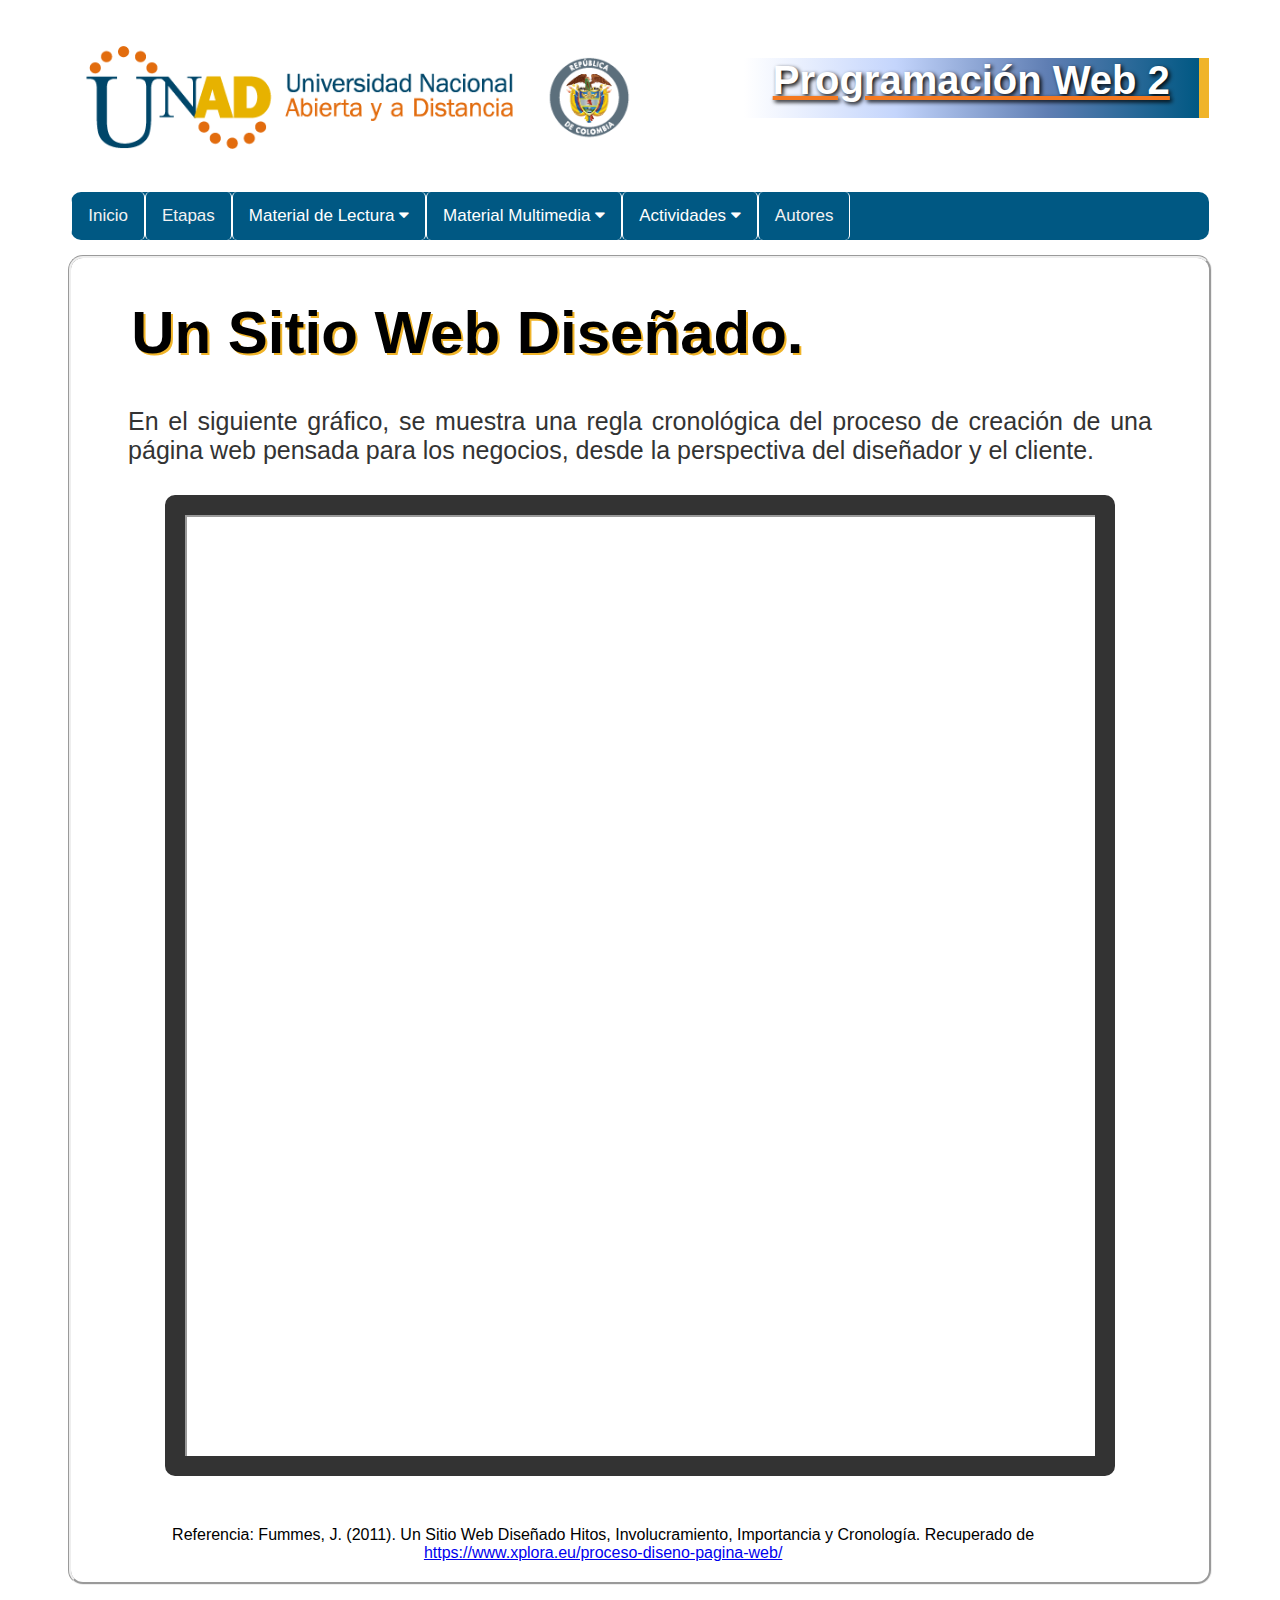
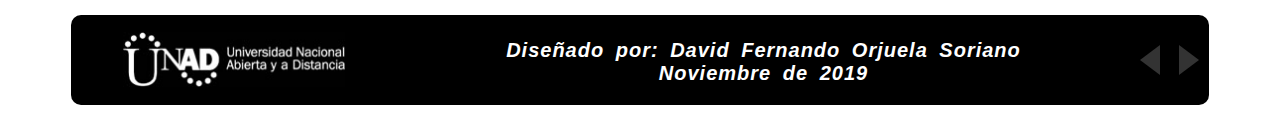
<file: lectura4.html>
<!DOCTYPE html>
<html lang="es">
<head>
	<meta charset="utf-8">
	<title>Lectura 4</title>
	<link rel="stylesheet" type="text/css" href="CSS/estilo.css">
	<link rel="stylesheet" type="text/css" href="CSS/estilo2.css">
	<link rel="stylesheet" href="https://cdnjs.cloudflare.com/ajax/libs/font-awesome/4.7.0/css/font-awesome.min.css">	
	<script type="text/javascript" src="Java/eventos.js"></script>	
	<link rel="icon" href="IMG/logo1.ico">
	</head>
<body>
<header>
	<img src="IMG/logoUNAD2015.png" class="logoUNAD2015">
	<div class="titulo"><h1>Programación Web 2</h1></div>
</header>
<nav>
<div class="topnav" id="myTopnav">
  <a href="index.html">Inicio</a>
  <a href="etapas.html">Etapas</a>
  <div class="dropdown">
    <button class="dropbtn">Material de Lectura 
      <i class="fa fa-caret-down"></i>
    </button>
    <div class="dropdown-content">
      <a href="lectura1.html">Lectura 1</a>
      <a href="lectura2.html">Lectura 2</a>
      <a href="lectura3.html">Lectura 3</a>
      <a href="lectura4.html">Lectura 4</a>
      <a href="lectura5.html">Lectura 5</a>
    </div>
  </div>
   <div class="dropdown">
    <button class="dropbtn">Material Multimedia 
      <i class="fa fa-caret-down"></i>
    </button>
    <div class="dropdown-content">
      <a href="video1.html">Video 1</a>
      <a href="video2.html">Video 2</a>
      <a href="video3.html">Video 3</a>
    </div>
  </div> 
   <div class="dropdown">
    <button class="dropbtn">Actividades
      <i class="fa fa-caret-down"></i>
    </button>
    <div class="dropdown-content">
      <a href="actividad1.html">Actividad 1</a>
      <a href="actividad2.html">Actividad 2</a>
      <a href="actividad3.html">Actividad 3</a>
    </div>
  </div>  
  <a href="javascript:void(0);" style="font-size:15px;" class="icon" onclick="myFunction()">&#9776;</a>
  <a href="autores.html">Autores</a>
</div>
</nav>
<section class="contenedor">
	<section>
	<div class="titulo2"><h1>Un Sitio Web Diseñado.</h1></div>
	</section>
	<article>
		En el siguiente gráfico, se muestra una regla cronológica del proceso de creación de una página web pensada para los negocios, desde la perspectiva del diseñador y el cliente.
	</article>
	<section class="lector">
		<div class="lecturas"><iframe src="PDF/proceso.pdf"></iframe></div>		
	</section>

	<p class="referencia1">Referencia: Fummes, J. (2011). Un Sitio Web Diseñado Hitos, Involucramiento, Importancia y Cronología. Recuperado de  <a href="https://www.xplora.eu/proceso-diseno-pagina-web/" target="_blank">https://www.xplora.eu/proceso-diseno-pagina-web/</a></p>
</section>
<footer>
	<table class="undo">
		<tr>
		<th><img src="IMG/logoblanco2.jpg" class="logo2"></th>
	<th><div class="diseñado"><p>Diseñado por: David Fernando Orjuela Soriano
		<br> Noviembre de 2019</p></div></th>
	<th><a href="etapas.html"><div class="triangle2"></div></a></th>
	<th><a href="video1.html"><div class="triangle1"></div></a></th>
</tr>
</table>
</footer>
</body>
</html>
</file>
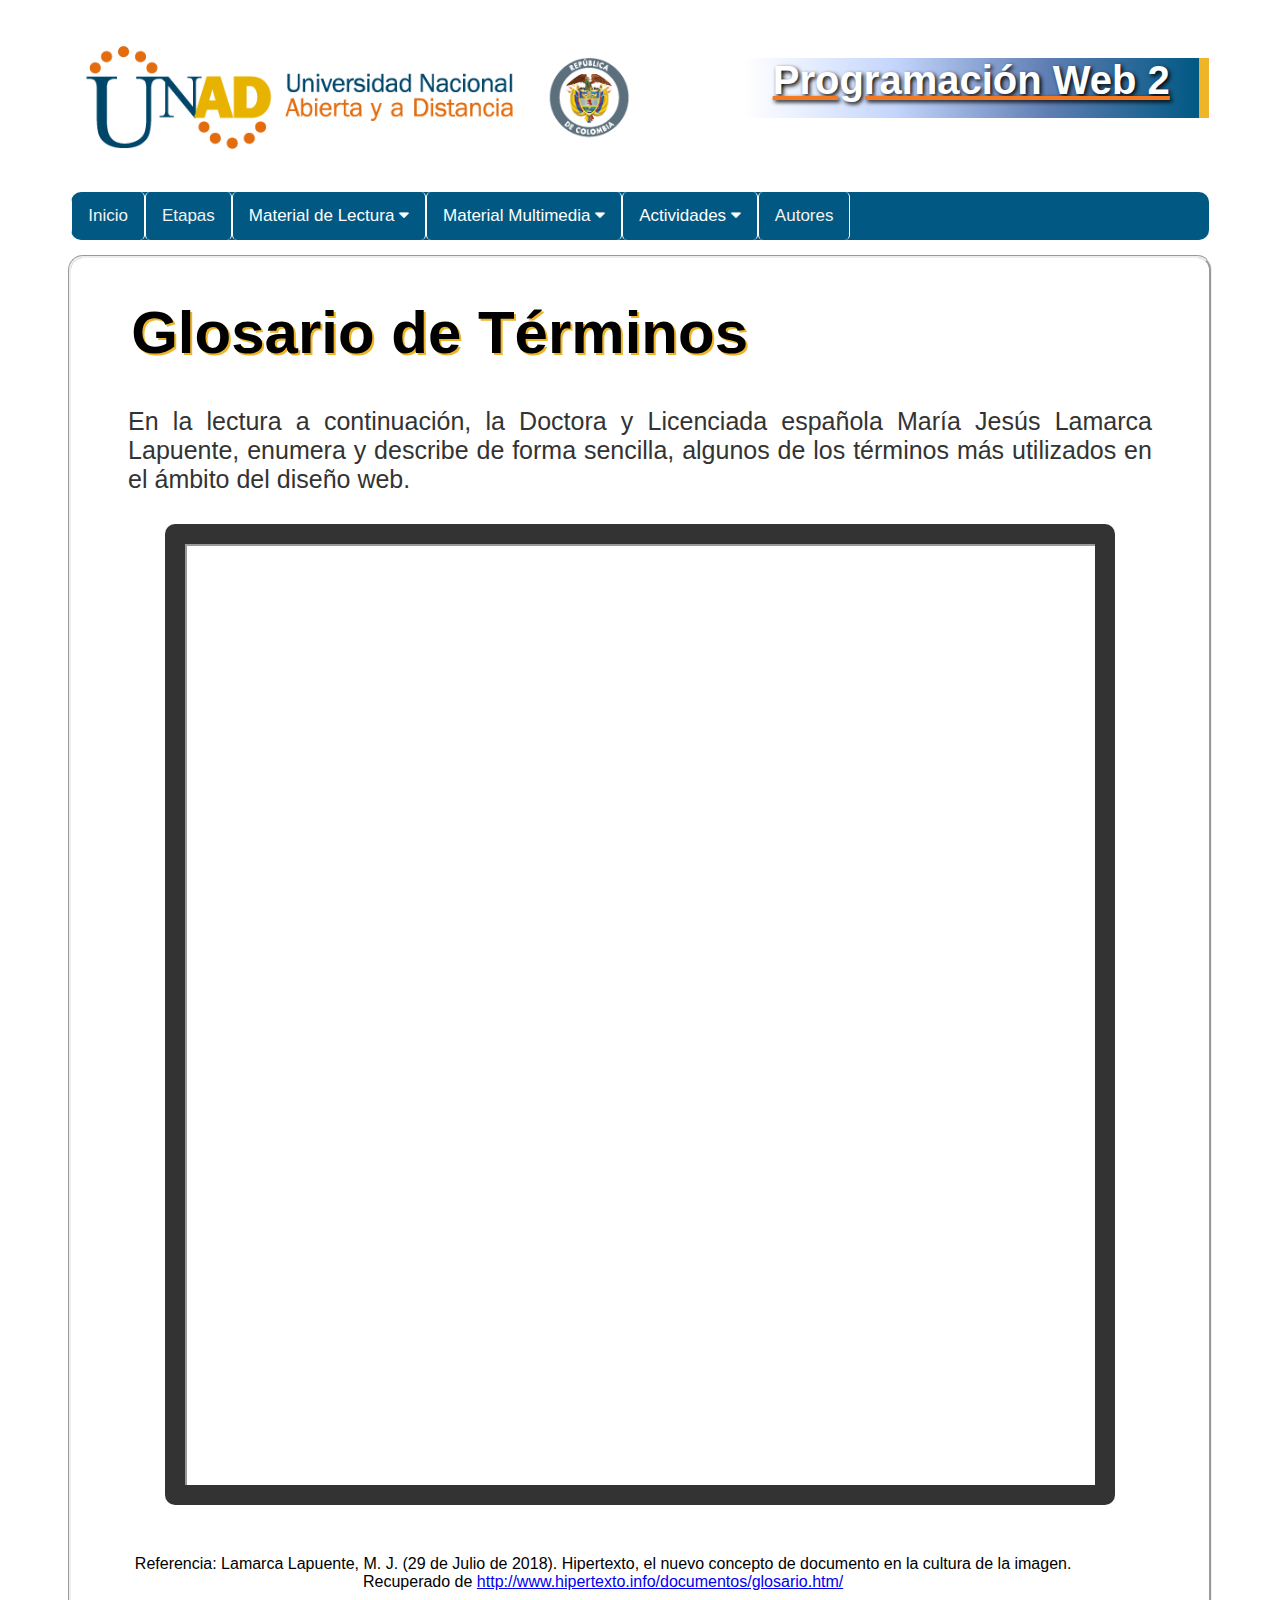
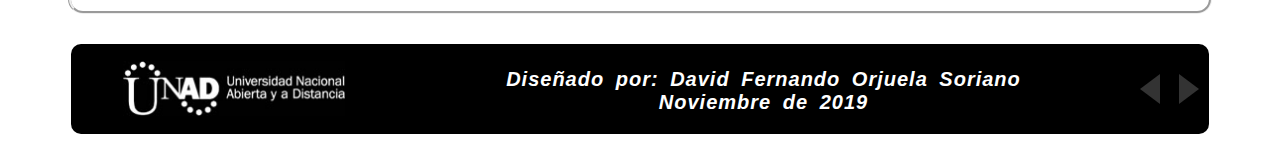
<file: lectura5.html>
<!DOCTYPE html>
<html lang="es">
<head>
	<meta charset="utf-8">
	<title>Lectura 5</title>
	<link rel="stylesheet" type="text/css" href="CSS/estilo.css">
	<link rel="stylesheet" type="text/css" href="CSS/estilo2.css">
	<link rel="stylesheet" href="https://cdnjs.cloudflare.com/ajax/libs/font-awesome/4.7.0/css/font-awesome.min.css">	
	<script type="text/javascript" src="Java/eventos.js"></script>	
	<link rel="icon" href="IMG/logo1.ico">
	</head>
<body>
<header>
	<img src="IMG/logoUNAD2015.png" class="logoUNAD2015">
	<div class="titulo"><h1>Programación Web 2</h1></div>
</header>
<nav>
<div class="topnav" id="myTopnav">
  <a href="index.html">Inicio</a>
  <a href="etapas.html">Etapas</a>
  <div class="dropdown">
    <button class="dropbtn">Material de Lectura 
      <i class="fa fa-caret-down"></i>
    </button>
    <div class="dropdown-content">
      <a href="lectura1.html">Lectura 1</a>
      <a href="lectura2.html">Lectura 2</a>
      <a href="lectura3.html">Lectura 3</a>
      <a href="lectura4.html">Lectura 4</a>
      <a href="lectura5.html">Lectura 5</a>
    </div>
  </div>
   <div class="dropdown">
    <button class="dropbtn">Material Multimedia 
      <i class="fa fa-caret-down"></i>
    </button>
    <div class="dropdown-content">
      <a href="video1.html">Video 1</a>
      <a href="video2.html">Video 2</a>
      <a href="video3.html">Video 3</a>
    </div>
  </div> 
   <div class="dropdown">
    <button class="dropbtn">Actividades
      <i class="fa fa-caret-down"></i>
    </button>
    <div class="dropdown-content">
      <a href="actividad1.html">Actividad 1</a>
      <a href="actividad2.html">Actividad 2</a>
      <a href="actividad3.html">Actividad 3</a>
    </div>
  </div>  
  <a href="javascript:void(0);" style="font-size:15px;" class="icon" onclick="myFunction()">&#9776;</a>
  <a href="autores.html">Autores</a>
</div>
</nav>
<section class="contenedor">
	<section>
	<div class="titulo2"><h1>Glosario de Términos</h1></div>
	</section>
	<article>
		En la lectura a continuación, la Doctora y Licenciada española María Jesús Lamarca Lapuente, enumera y describe de forma sencilla, algunos de los términos más utilizados en el ámbito del diseño web.
	</article>
	<section class="lector">
		<div class="lecturas"><iframe src="PDF/glosario.pdf"></iframe></div>		
	</section>

	<p class="referencia1">Referencia: Lamarca Lapuente, M. J. (29 de Julio de 2018). Hipertexto, el nuevo concepto de documento en la cultura de la imagen. Recuperado de  <a href="http://www.hipertexto.info/documentos/glosario.htm" target="_blank">http://www.hipertexto.info/documentos/glosario.htm/</a></p>
</section>
<footer>
	<table class="undo">
		<tr>
		<th><img src="IMG/logoblanco2.jpg" class="logo2"></th>
	<th><div class="diseñado"><p>Diseñado por: David Fernando Orjuela Soriano
		<br> Noviembre de 2019</p></div></th>
	<th><a href="etapas.html"><div class="triangle2"></div></a></th>
	<th><a href="video1.html"><div class="triangle1"></div></a></th>
</tr>
</table>
</footer>
</body>
</html>
</file>
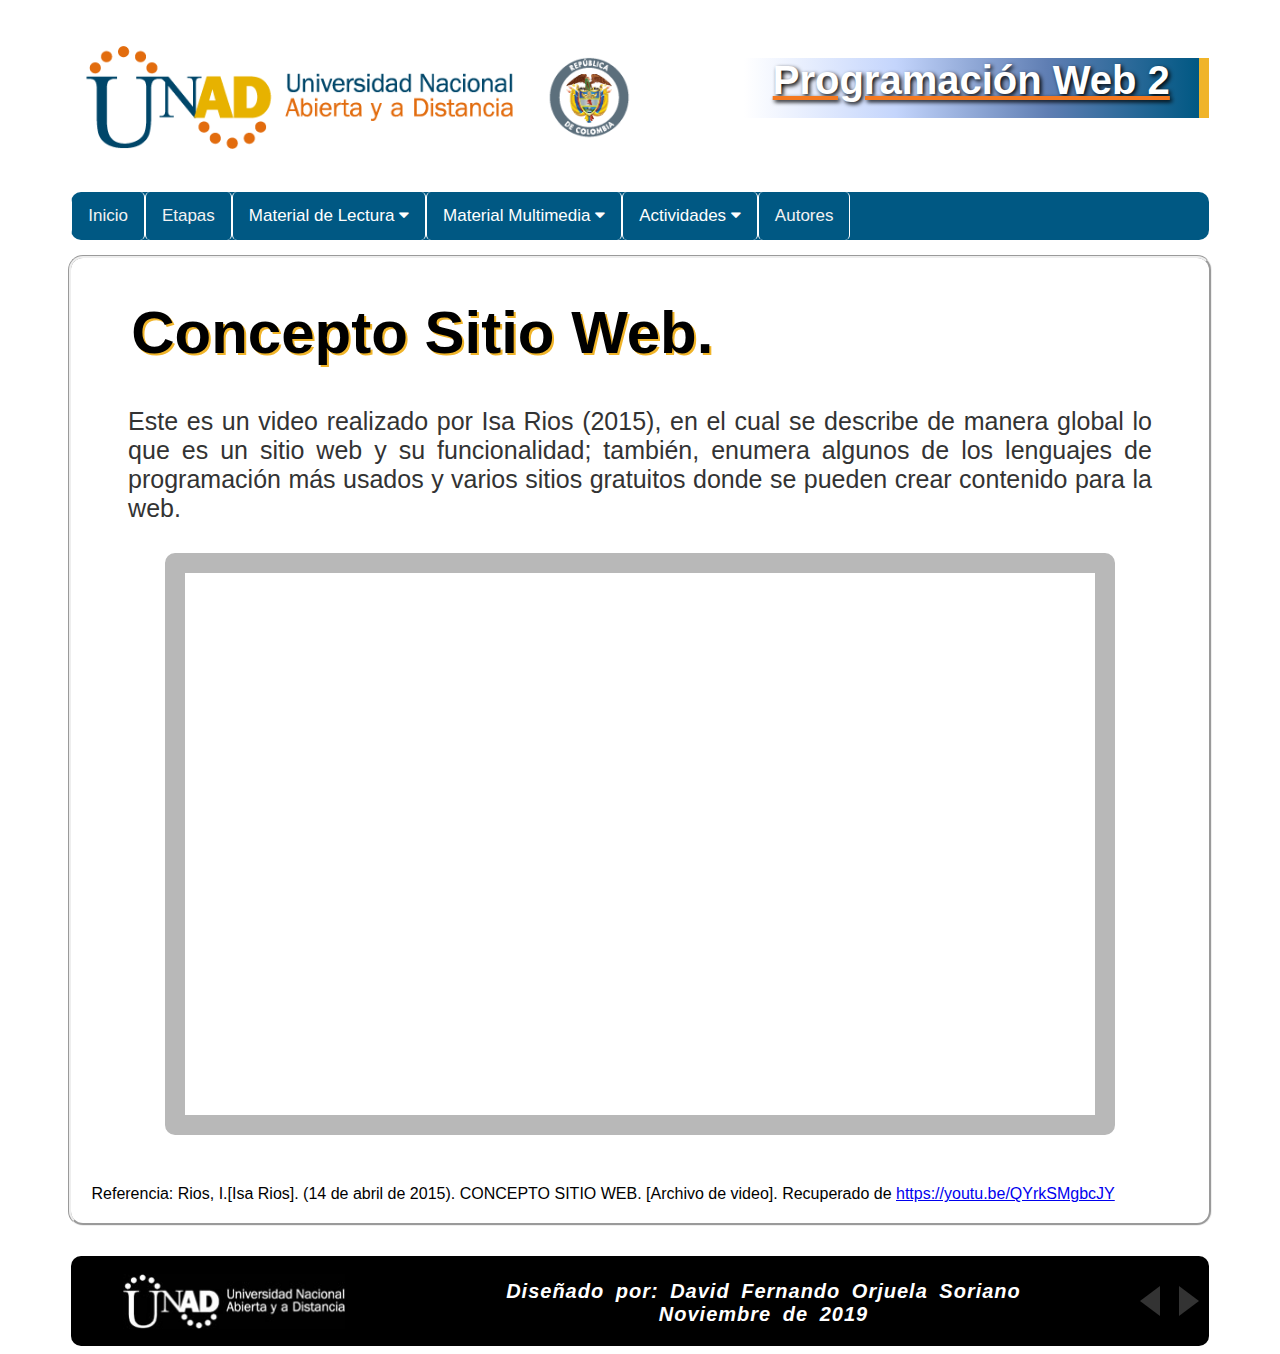
<file: video1.html>
<!DOCTYPE html>
<html lang="es">
<head>
  <meta charset="utf-8">
  <title>Video 1</title>
  <link rel="stylesheet" type="text/css" href="CSS/estilo.css">
  <link rel="stylesheet" type="text/css" href="CSS/estilo2.css">
  <link rel="stylesheet" href="https://cdnjs.cloudflare.com/ajax/libs/font-awesome/4.7.0/css/font-awesome.min.css"> 
  <script type="text/javascript" src="Java/eventos.js"></script>  
  <link rel="icon" href="IMG/logo1.ico">
  </head>
<body>
<header>
  <img src="IMG/logoUNAD2015.png" class="logoUNAD2015">
  <div class="titulo"><h1>Programación Web 2</h1></div>
</header>
<nav>
<div class="topnav" id="myTopnav">
  <a href="index.html">Inicio</a>
  <a href="etapas.html">Etapas</a>
  <div class="dropdown">
    <button class="dropbtn">Material de Lectura 
      <i class="fa fa-caret-down"></i>
    </button>
    <div class="dropdown-content">
      <a href="lectura1.html">Lectura 1</a>
      <a href="lectura2.html">Lectura 2</a>
      <a href="lectura3.html">Lectura 3</a>
      <a href="lectura4.html">Lectura 4</a>
      <a href="lectura5.html">Lectura 5</a>
    </div>
  </div>
   <div class="dropdown">
    <button class="dropbtn">Material Multimedia 
      <i class="fa fa-caret-down"></i>
    </button>
    <div class="dropdown-content">
      <a href="video1.html">Video 1</a>
      <a href="video2.html">Video 2</a>
      <a href="video3.html">Video 3</a>
    </div>
  </div> 
   <div class="dropdown">
    <button class="dropbtn">Actividades
      <i class="fa fa-caret-down"></i>
    </button>
    <div class="dropdown-content">
      <a href="actividad1.html">Actividad 1</a>
      <a href="actividad2.html">Actividad 2</a>
      <a href="actividad3.html">Actividad 3</a>
    </div>
  </div>  
  <a href="javascript:void(0);" style="font-size:15px;" class="icon" onclick="myFunction()">&#9776;</a>
  <a href="autores.html">Autores</a>
</div>
</nav>
<section class="contenedor">
  <section>
  <div class="titulo2"><h1>Concepto Sitio Web.</h1></div>
  </section>
  <article>
    Este es un video realizado por Isa Rios (2015), en el cual se describe de manera global lo que es un sitio web y su funcionalidad; también, enumera algunos de los lenguajes de programación más usados y varios sitios gratuitos donde se pueden crear contenido para la web.
  </article>
  <section class="video">
    <div class="contain"><iframe width="560" height="315" src="https://www.youtube.com/embed/QYrkSMgbcJY" frameborder="0" allow="accelerometer; autoplay; encrypted-media; gyroscope; picture-in-picture" allowfullscreen></iframe></iframe></div>
  </section>
<p class="referencia1">Referencia: Rios, I.[Isa Rios]. (14 de abril de 2015). CONCEPTO SITIO WEB. [Archivo de video]. Recuperado de <a href="https://youtu.be/QYrkSMgbcJY" target="_blank">https://youtu.be/QYrkSMgbcJY</a></p>
</section>
<footer>
  <table class="undo">
    <tr>
    <th><img src="IMG/logoblanco2.jpg" class="logo2"></th>
  <th><div class="diseñado"><p>Diseñado por: David Fernando Orjuela Soriano
    <br> Noviembre de 2019</p></div></th>
  <th><a href="lectura1.html"><div class="triangle2"></div></a></th>
  <th><a href="actividad1.html"><div class="triangle1"></div></a></th>
</tr>
</table>
</footer>
</body>
</html>
</file>
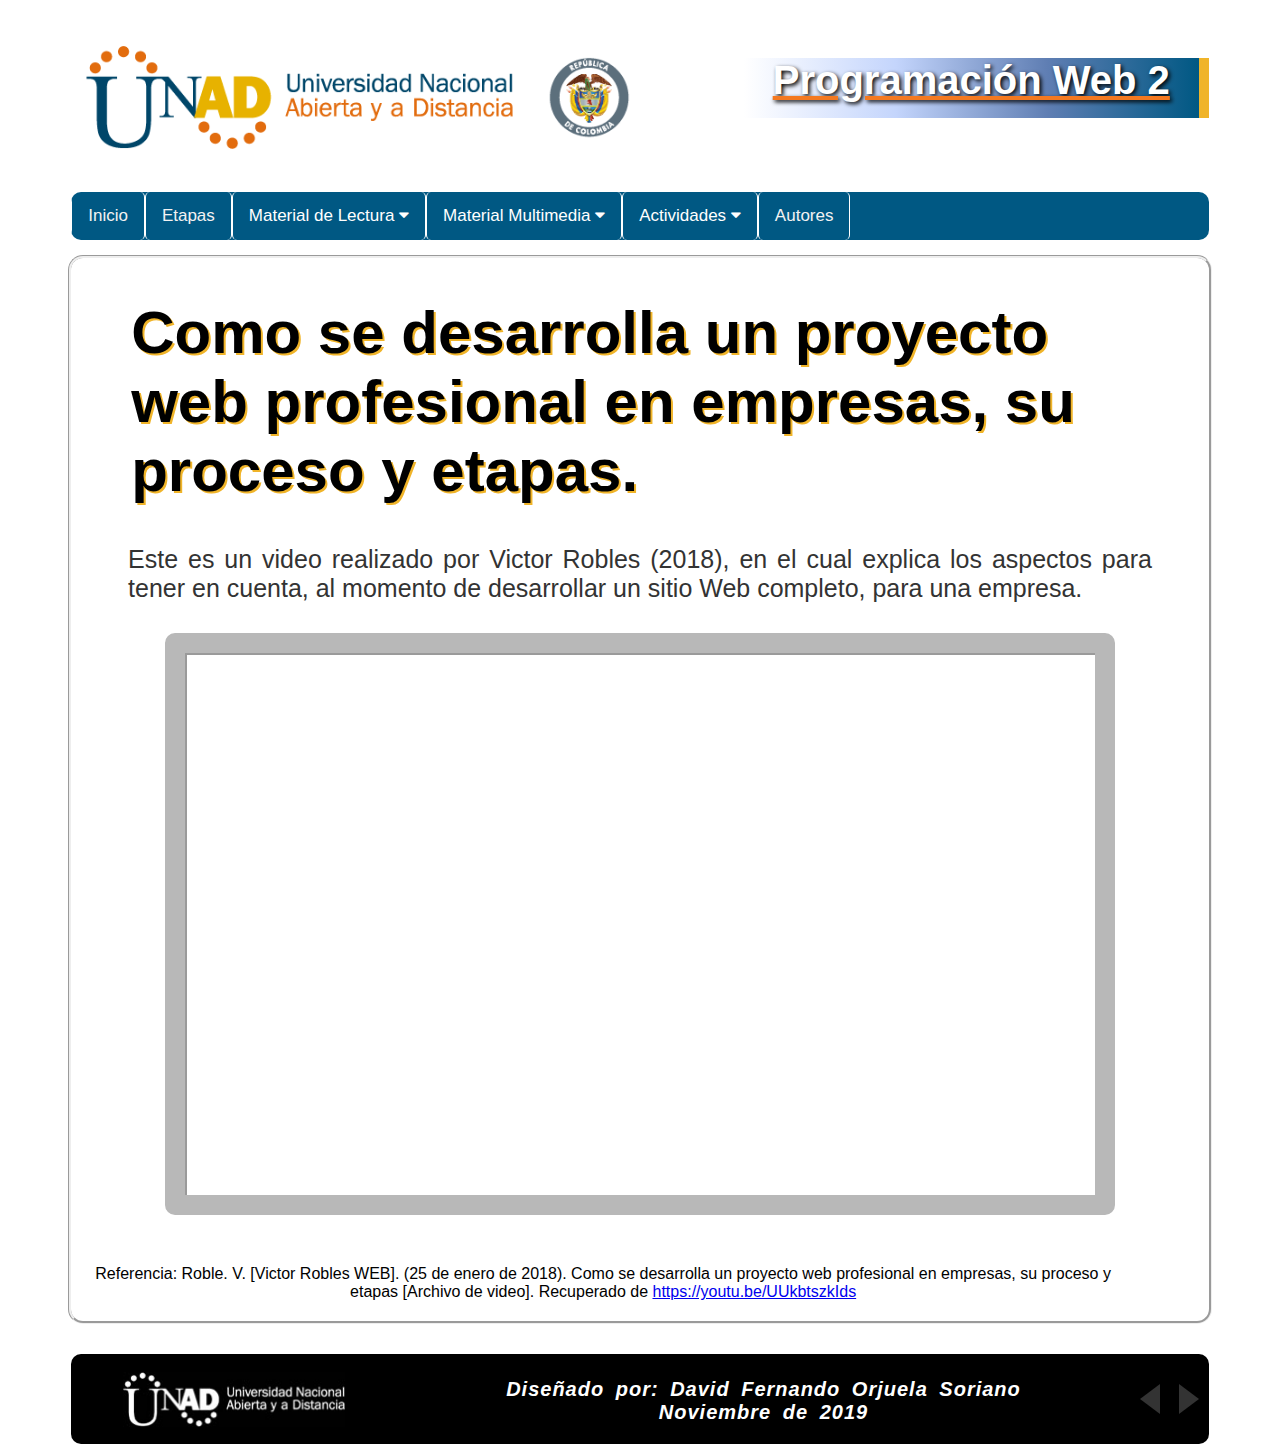
<file: video2.html>
<!DOCTYPE html>
<html lang="es">
<head>
	<meta charset="utf-8">
	<title>Video 2</title>
	<link rel="stylesheet" type="text/css" href="CSS/estilo.css">
	<link rel="stylesheet" type="text/css" href="CSS/estilo2.css">
	<link rel="stylesheet" href="https://cdnjs.cloudflare.com/ajax/libs/font-awesome/4.7.0/css/font-awesome.min.css">	
	<script type="text/javascript" src="Java/eventos.js"></script>	
	<link rel="icon" href="IMG/logo1.ico">
	</head>
<body>
<header>
	<img src="IMG/logoUNAD2015.png" class="logoUNAD2015">
	<div class="titulo"><h1>Programación Web 2</h1></div>
</header>
<nav>
<div class="topnav" id="myTopnav">
  <a href="index.html">Inicio</a>
  <a href="etapas.html">Etapas</a>
  <div class="dropdown">
    <button class="dropbtn">Material de Lectura 
      <i class="fa fa-caret-down"></i>
    </button>
    <div class="dropdown-content">
      <a href="lectura1.html">Lectura 1</a>
      <a href="lectura2.html">Lectura 2</a>
      <a href="lectura3.html">Lectura 3</a>
      <a href="lectura4.html">Lectura 4</a>
      <a href="lectura5.html">Lectura 5</a>
    </div>
  </div>
   <div class="dropdown">
    <button class="dropbtn">Material Multimedia 
      <i class="fa fa-caret-down"></i>
    </button>
    <div class="dropdown-content">
      <a href="video1.html">Video 1</a>
      <a href="video2.html">Video 2</a>
      <a href="video3.html">Video 3</a>
    </div>
  </div> 
   <div class="dropdown">
    <button class="dropbtn">Actividades
      <i class="fa fa-caret-down"></i>
    </button>
    <div class="dropdown-content">
      <a href="actividad1.html">Actividad 1</a>
      <a href="actividad2.html">Actividad 2</a>
      <a href="actividad3.html">Actividad 3</a>
    </div>
  </div>  
  <a href="javascript:void(0);" style="font-size:15px;" class="icon" onclick="myFunction()">&#9776;</a>
  <a href="autores.html">Autores</a>
</div>
</nav>
<section class="contenedor">
	<section>
	<div class="titulo2"><h1>Como se desarrolla un proyecto web profesional en empresas, su proceso y etapas.</h1></div>
	</section>
	<article>
		Este es un video realizado por Victor Robles (2018), en el cual explica los aspectos para tener en cuenta, al momento de desarrollar un sitio Web completo, para una empresa.
	</article>
	<section class="video">
		<div class="contain"><iframe width="560" height="350" src="https://www.youtube.com/embed/UUkbtszkIds" allow="accelerometer; autoplay; encrypted-media; gyroscope; picture-in-picture" allowfullscreen></iframe></div>
	</section>
<p class="referencia1">Referencia: Roble. V. [Victor Robles WEB]. (25 de enero de 2018). Como se desarrolla un proyecto web profesional en empresas, su proceso y etapas [Archivo de video]. Recuperado de <a href="https://youtu.be/UUkbtszkIds" target="_blank">https://youtu.be/UUkbtszkIds</a></p>
</section>
<footer>
	<table class="undo">
		<tr>
		<th><img src="IMG/logoblanco2.jpg" class="logo2"></th>
	<th><div class="diseñado"><p>Diseñado por: David Fernando Orjuela Soriano
		<br> Noviembre de 2019</p></div></th>
	<th><a href="lectura1.html"><div class="triangle2"></div></a></th>
	<th><a href="actividad1.html"><div class="triangle1"></div></a></th>
</tr>
</table>
</footer>
</body>
</html>
</file>
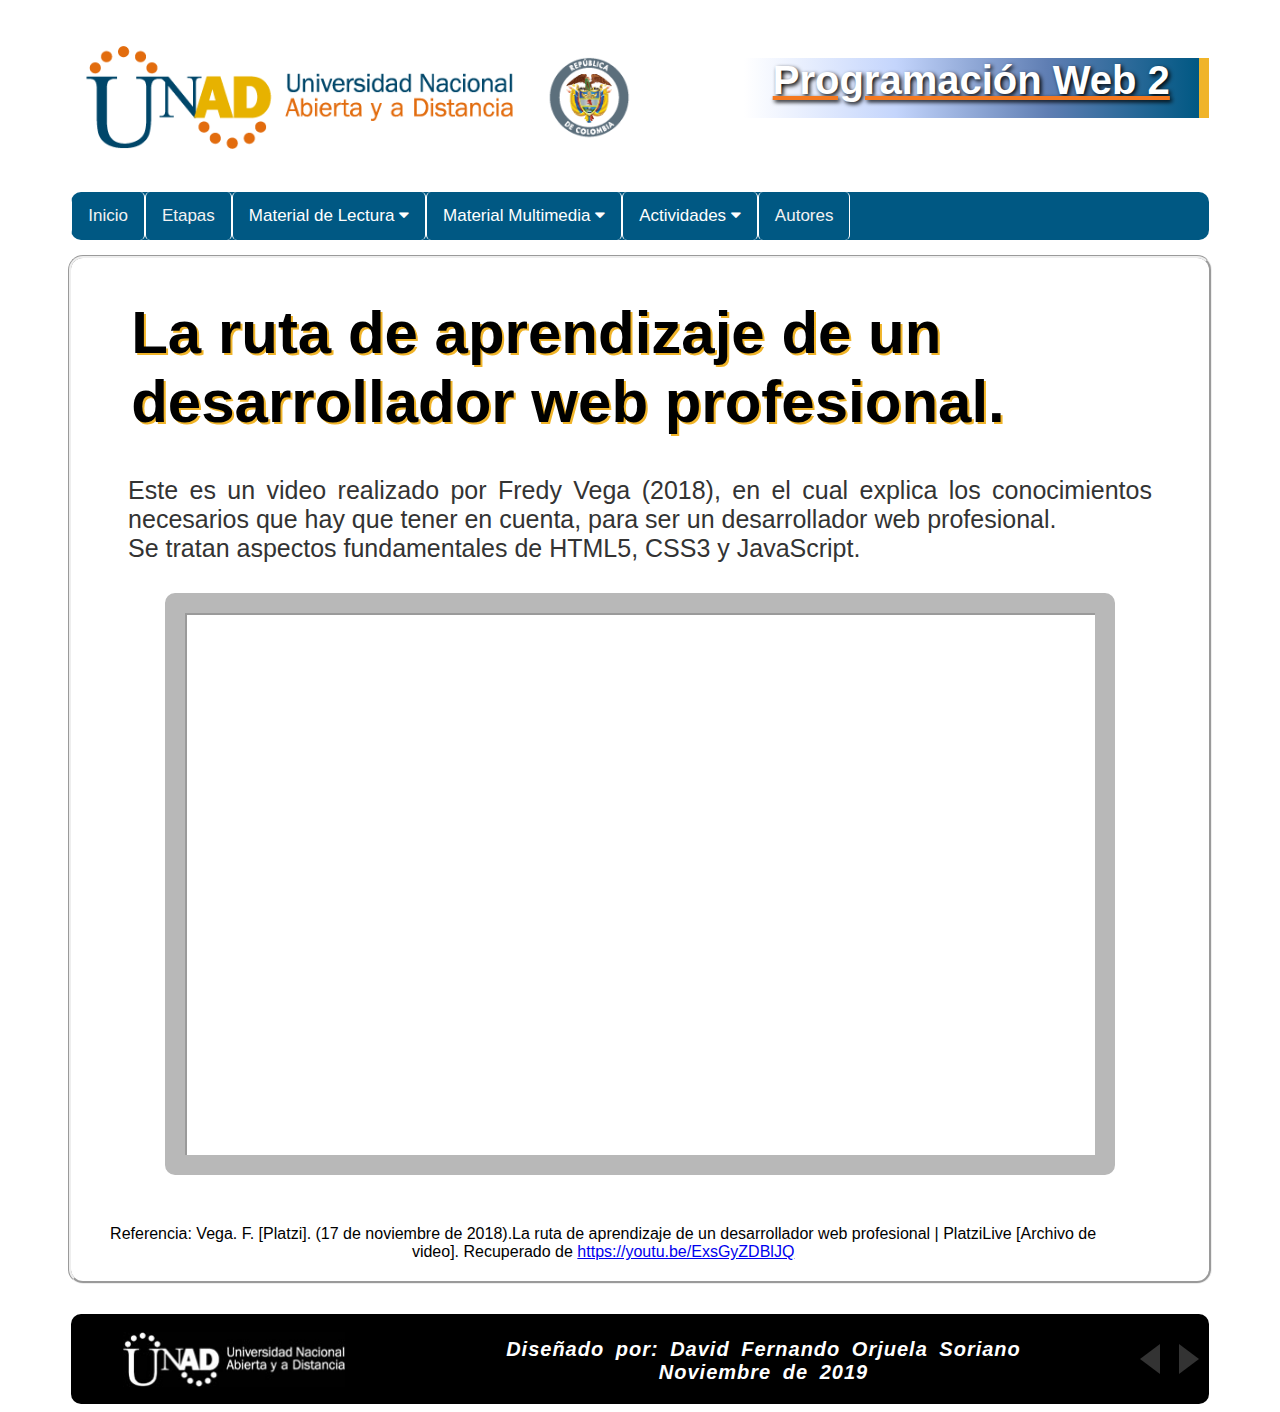
<file: video3.html>
<!DOCTYPE html>
<html lang="es">
<head>
	<meta charset="utf-8">
	<title>Video 3</title>
	<link rel="stylesheet" type="text/css" href="CSS/estilo.css">
	<link rel="stylesheet" type="text/css" href="CSS/estilo2.css">
	<link rel="stylesheet" href="https://cdnjs.cloudflare.com/ajax/libs/font-awesome/4.7.0/css/font-awesome.min.css">	
	<script type="text/javascript" src="Java/eventos.js"></script>	
	<link rel="icon" href="IMG/logo1.ico">
	</head>
<body>
<header>
	<img src="IMG/logoUNAD2015.png" class="logoUNAD2015">
	<div class="titulo"><h1>Programación Web 2</h1></div>
</header>
<nav>
<div class="topnav" id="myTopnav">
  <a href="index.html">Inicio</a>
  <a href="etapas.html">Etapas</a>
  <div class="dropdown">
    <button class="dropbtn">Material de Lectura 
      <i class="fa fa-caret-down"></i>
    </button>
    <div class="dropdown-content">
      <a href="lectura1.html">Lectura 1</a>
      <a href="lectura2.html">Lectura 2</a>
      <a href="lectura3.html">Lectura 3</a>
      <a href="lectura4.html">Lectura 4</a>
      <a href="lectura5.html">Lectura 5</a>
    </div>
  </div>
   <div class="dropdown">
    <button class="dropbtn">Material Multimedia 
      <i class="fa fa-caret-down"></i>
    </button>
    <div class="dropdown-content">
      <a href="video1.html">Video 1</a>
      <a href="video2.html">Video 2</a>
      <a href="video3.html">Video 3</a>
    </div>
  </div> 
   <div class="dropdown">
    <button class="dropbtn">Actividades
      <i class="fa fa-caret-down"></i>
    </button>
    <div class="dropdown-content">
      <a href="actividad1.html">Actividad 1</a>
      <a href="actividad2.html">Actividad 2</a>
      <a href="actividad3.html">Actividad 3</a>
    </div>
  </div>  
  <a href="javascript:void(0);" style="font-size:15px;" class="icon" onclick="myFunction()">&#9776;</a>
  <a href="autores.html">Autores</a>
</div>
</nav>
<section class="contenedor">
	<section>
	<div class="titulo2"><h1>La ruta de aprendizaje de un desarrollador web profesional.</h1></div>
	</section>
	<article>
		Este es un video realizado por Fredy Vega (2018), en el cual explica los conocimientos necesarios que hay que tener en cuenta, para ser un desarrollador web profesional.<br>Se tratan aspectos fundamentales de HTML5, CSS3 y JavaScript.
	</article>
	<section class="video">
		<div class="contain"><iframe width="560" height="350" src="https://www.youtube.com/embed/ExsGyZDBlJQ" allow="accelerometer; autoplay; encrypted-media; gyroscope; picture-in-picture" allowfullscreen></iframe></div>
	</section>
<p class="referencia1">Referencia: Vega. F. [Platzi]. (17 de noviembre de 2018).La ruta de aprendizaje de un desarrollador web profesional | PlatziLive [Archivo de video]. Recuperado de <a href="https://youtu.be/ExsGyZDBlJQ" target="_blank">https://youtu.be/ExsGyZDBlJQ</a></p>
</section>
<footer>
	<table class="undo">
		<tr>
		<th><img src="IMG/logoblanco2.jpg" class="logo2"></th>
	<th><div class="diseñado"><p>Diseñado por: David Fernando Orjuela Soriano
		<br> Noviembre de 2019</p></div></th>
	<th><a href="lectura1.html"><div class="triangle2"></div></a></th>
	<th><a href="actividad1.html"><div class="triangle1"></div></a></th>
</tr>
</table>
</footer>
</body>
</html>
</file>
<file: CSS/estilo.css>
nav,.contenedor,footer,article,header,.principal,.pricipal2,.pricipal3,aside,.referencia1,.tarjeta{
	max-width: 90%;
	margin: auto;
	font-family: "Franklin Gothic Book", "Franklin Gothic", "ITC Franklin Gothic", Arial, sans-serif;
}
header{
	margin: auto;
	padding: 30px;
}
	.logoUNAD2015{
	display: inline-block;
	width: 50%;
	}
	.titulo{
		float: right;
		position: relative;
		margin: auto;
		width: 40%;
		height: 60px;
		margin-top: 20px;
		text-align: center;
		color: white;
  		text-decoration-color: #F47920;
  		text-shadow:  2px 2px 4px #000000;		
		border-right: 10px solid #F0B429;
  		background-image: linear-gradient(to right, white, #C4D5FC, #5F7EB3, #005883);   		
	}
	.titulo h1 {
		position: absolute;
		margin: auto;
		text-decoration: underline;
		text-decoration-color: #F47920;
		left: 0;
		right: 0;
		top: 0;
		bottom: 0;
		border:0;		
	}
	@media screen and (min-width: 501px) {
  div.titulo {
    font-size: 20px;
		}
	}
	@media screen and (max-width: 500px) {
  div.titulo {
    font-size: 12px;
  }
}
	.contenedor{
		text-align: center;
		border-style: groove;
		border-radius: 15px;
		margin-top: 15px;
		height: 100%;		
	}
.tituloinicio{
	text-align: left;
	padding: none;
	margin-left: 60px;
	font-size: 60px;
	text-shadow: 2px 2px #F0B429;
	}
	@media screen and (min-width: 601px) {
  div.tituloinicio {
    font-size: 60px;
		}
	}
	@media screen and (max-width: 600px) {
  div.tituloinicio {
    font-size: 30px;
  }
}
.titulo2{
	text-align: left;
	margin: 30px 60px;
	font-weight: bold;
	font-size: 30px;
	text-shadow: 2px 2px #F0B429;
	}
@media screen and (min-width: 601px) {
  div.titulo2 {
    font-size: 30px;
		}
	}
	@media screen and (max-width: 600px) {
  div.titulo2 {
    font-size: 20px;
    text-align: center;
  }
}
article{
	display: inline-block;
	text-align: justify;
	font-size: 25px;
	color: #333333;
}
@media screen and (min-width: 601px) {
  article {
    font-size: 25px;
		}
	}
	@media screen and (max-width: 600px) {
  article {
    font-size: 18px;
    text-align: center;
  }
}
.column {
  float: left;
  margin-left: 50px;
  padding: 10px;
}
.column.side {
  width: 40%;
}
.column.middle {
  width: 0%;
}
.row:after {
  content: "";
  display: table;
  clear: both;
}
@media screen and (max-width: 620px) {
  .column.side, .column.middle {
    width: 90%;
    margin-left: 10px;
  }
}
.intro{
	font-size: 25px;
	text-align: justify;
}
@media screen and (min-width: 601px) {
  p.intro {
    font-size: 25px;
		}
	}
	@media screen and (max-width: 600px) {
  p.intro {
    font-size: 18px;
    text-align: center;
  }
}
.twitter{
	border:20px solid #005883;
	border-radius: 10px;
}
	.lector{
		display: inline-block;
		margin: 30px auto;
		width: 80%;
		border:20px solid #333333;
		border-radius: 10px;
	}
	.lector1{
		display: inline-block;
		margin: 30px auto;
		width: 66%;
		border:20px solid #333333;
		border-radius: 10px;
	}
	.lecturas{
		width: 100%;
		position: relative;
    	padding-bottom: 100%;
    	padding-top: 30px;
    	height: 0;
    	overflow: hidden;
	}
	.lecturas iframe{
		position: absolute;
		margin: auto;
    	top:0;
   		left: 0;
    	width: 100%;
   		height: 100%;
	}
	th, td {
  		text-align: center;
 		 padding: 4px;
 	 }
	.referencia1{
		margin: 10px;
		padding: 10px;
		text-align: center;
	}
	.video{
		display: inline-block;
		margin: 30px auto;
		width: 80%;
		border:20px solid #B8B8B8;
		border-radius: 10px;
	}
	.contain{
		width: 100%;
		position: relative;
    	padding-bottom: 56.25%;
    	padding-top: 30px;
    	height: 0;
    	overflow: hidden;
	}
	.contain iframe{
		position: absolute;
		margin: auto;
    	top:0;
   		left: 0;
    	width: 100%;
   		height: 100%;
   	}
	footer{
	height: 90px;
	margin-top: 30px;
	background-color: black;
	border-radius: 10px;
}
.logo2{
	display: inline-block;
	width: 70%;
	height: auto;
}
.undo{
	border-collapse: collapse;
	border-spacing: 0;
	width: 100%;	
}
	.diseñado{
		font-style: oblique;
		color: white;
		letter-spacing: 1px;
		word-spacing: 5px;
	}
	@media screen and (min-width: 601px) {
  div.diseñado {
    font-size: 20px;
		}
	}
	@media screen and (max-width: 600px) {
  div.diseñado {
    font-size: 13px;
  }
}
 .triangle1 {
  display: inline-block;
  width: 0;
  height: 0;
  border-top: 15px solid transparent;
  border-left: 20px solid #333333;
  border-bottom: 15px solid transparent;
}
.triangle2 {
  display: inline-block;
  width: 0;
  height: 0;
  border-top: 15px solid transparent;
  border-right: 20px solid #333333;
  border-bottom: 15px solid transparent;
}
.triangle1:hover{
  border-top: 15px solid transparent;
  border-left: 20px solid #F0B429;
  border-bottom: 15px solid transparent;
}
.triangle2:hover{
  border-top: 15px solid transparent;
  border-right: 20px solid #F0B429;
  border-bottom: 15px solid transparent;
}
</file>
<file: CSS/estilo2.css>
.topnav {
  overflow: hidden;
  background-color: #005883;
  border-radius: 10px;
}
.topnav a {
  float: left;
  display: block;
  color: #f2f2f2;
  border-right: 1px solid white;
  border-left: 1px solid white;
  border-radius: 5px;
  text-align: center;
  padding: 14px 16px;
  text-decoration: none;
  font-size: 17px;
}
.contar{
  float: right;
  margin: 3px;
  border: 2px solid white;
  border-radius: 10px;
  background-color: #005883;
  color: white;
  padding: 8px 15px;
  font-size: 17px;
  font-weight: bold;
  font-style: oblique;
  text-decoration: underline;
  cursor: pointer;
}
.contar:hover{
  background: #ff9800;
  color: white;
}
.topnav .icon {
  display: none;
}
.dropdown {
  float: left;
  overflow: hidden;
}
.dropdown .dropbtn {
  font-size: 17px;    
  border: none;
  outline: none;
  color: white;
  background-color: #005883;
  border-right: 1px solid white;
  border-left: 1px solid white;
  border-radius: 5px;
  padding: 14px 16px;
  font-family: inherit;
  margin: 0;
}
.dropdown-content {
  display: none;
  position: absolute;
  min-width: 160px;
  box-shadow: 0px 8px 16px 0px #808080;
  z-index: 1;
}
.dropdown-content a {
  float: none;
  color: black;
  font-weight: bold;
  padding: 12px 16px;
  background-color: #B3B3B3;
  border:1px solid #808080;
  text-decoration: none;
  display: block;
  text-align: left;
}
.topnav a:hover, .dropdown:hover .dropbtn {
  background-color: #808080;
  color: white;
  text-decoration: underline;
  border-radius: 5px;
}
.dropdown-content a:hover {
  background-color: #F0B429;
  color: black;
  border-radius: 5px;
}
.dropdown:hover .dropdown-content {
  display: block;
  border-radius: 5px;
}
@media screen and (max-width: 500px) {
  .topnav a:not(:first-child), .dropdown .dropbtn {
    display: none;
  }
  .topnav a.icon {
    float: right;
    display: block;
  }
}
@media screen and (max-width: 500px) {
  .topnav.responsive {position: relative;}
  .topnav.responsive .icon {
    position: absolute;
    right: 0;
    top: 0;
  }
  .topnav.responsive a {
    float: none;
    display: block;
    text-align: left;
  }
  .topnav.responsive .dropdown {float: none;}
  .topnav.responsive .dropdown-content {position: relative;}
  .topnav.responsive .dropdown .dropbtn {
    display: block;
    width: 100%;
    text-align: left;
  }
}
.autores{
    display: inline-block;
    width: 48%;
    margin-bottom: 20px;
    vertical-align: top;
}
.tarjeta {
  box-shadow: 0 8px 16px 0 #B3B3B3;
  max-width: 350px;
  height: auto;
  color: #333333;
  margin: auto;
  text-align: center;
}
.titulotarjeta {
  color: #005883;
  font-size: 18px;
  font-weight: bold;
}
.tarjeta{
  width: 100%;
  background-color: transparent;
}
.imgtarjeta{
  width: 100%;
  height: auto;
}
.tarjetacontenido {
  padding: 15px;
  margin: auto;
  font-size: 30px;
  background-color: white;
}
.principal{
    display: inline-block;
    width: 40%;
    margin-bottom: 20px;
    vertical-align: top;
}
aside{
    display: inline-block;
    width: 55%;
    text-align: center;
}
@media screen and (max-width: 620px) {
  aside,.principal {
    margin-top: 5px;
    width: 90%;
    margin-left: 0px;
  }
}
.contactos{
  font-style: oblique;
  text-decoration: underline;
  text-shadow: 1px 2px #B3B3B3;
}
@media screen and (min-width: 601px) {
  p.contactos {
    font-size: 22px;
    }
  }
  @media screen and (max-width: 600px) {
  p.contactos {
    font-size: 14px;
    text-shadow: none;
  }
}
</file>
<file: CSS/estilo1.css>
.tabladiagrama{
    display: inline-block;
    margin-top: 30px;
    margin-bottom: 30px;
    background-color: white;
    width: 90%;
    height: 550px;
    border: 5px solid #F47920;
    border-radius: 15px;
  }
  .diagrama{
    display: inline-block;
    text-align: center;
    border-collapse: collapse;
    width: 80%; 
  }
  th, td {
      text-align: center;
      padding: 8px;
      margin: 3px 2px;
   }
.button {
  background-color: white;
  border: none;
  border-radius: 10px;
  color: white;
  font-weight: bold;
  padding: 16px 32px;
  text-align: center;
  text-decoration: none;
  display: inline-block;
  font-size: 16px;
  margin: 4px 2px;
  -webkit-transition-duration: 0.4s;
  transition-duration: 0.4s;
  cursor: pointer;
}
.button1 {
  background-color: white; 
  color: black; 
  border: 2px solid #F0B429;
}
.button1:hover {
  background-color: #F0B429;
  color: white;
}
.button2 {
  background-color: white; 
  color: black; 
  border: 2px solid #B3B3B3;
}
.button2:hover {
  background-color: #B3B3B3;
  color: white;
}
.button3 {
  background-color: white; 
  color: black; 
  border: 2px solid #F47920;
}
.button3:hover {
  background-color: #F47920;
  color: white;
}
.button4 {
  background-color: white; 
  color: black; 
  border: 2px solid #808080;
}
.button4:hover {
  background-color: #808080;
  color: white;
}
.button5 {
  background-color: white; 
  color: black; 
  border: 2px solid  #005883;
}
.button5:hover {
  background-color:  #005883;
  color: white;
}
.button6 {
  background-color: white; 
  color: black; 
  border: 2px solid  #333333;
}
.button6:hover {
  background-color:  #333333;
  color: white;
}
.modal {
  display: none; 
  position: fixed; 
  z-index: 1; 
  left: 0;
  top: 0;
  width: 100%; 
  height: 100%; 
  overflow: auto; 
  background-color: rgb(0,0,0); 
  background-color: rgba(0,0,0,0.4); 
}
.modal-content {
  background-color: #fefefe;
  margin: 15% auto; 
  padding: 20px;
  border: 1px solid #888;
  border-radius: 10px;
  width: 80%; 
}
.titulomodal{
  display: inline-block;
  border-bottom-style: outset;
  width: 90%;
  font-size: 40px;
  text-shadow: 2px 3px #B3B3B3;
  font-weight: bold;
  font-style: oblique;
}
.contenp{
  display: inline-block;
  text-align: justify;
  padding: 20px;
  font-size: 20px;
  width: 90%;
}
.medidas{
  display: inline-block;
  margin-top: 30px;
  width: 80%;
  height: auto;
}
.imagenmodal{
  display: inline-block;
  width: 100%;
  height: auto;
}
.close {
  color: #aaa;
  float: right;
  font-size: 28px;
  font-weight: bold;
}
.triangle-right {
  display: inline-block;
  width: 0;
  height: 0;
  border-top: 20px solid transparent;
  border-left: 30px solid #333333;
  border-bottom: 20px solid transparent;
}
.triangle-right:hover{
  border-top: 20px solid transparent;
  border-left: 30px solid #F0B429;
  border-bottom: 20px solid transparent;
}
.click:hover {
  animation: shake 0.5s;
  animation-iteration-count: infinite;
}
@keyframes shake {
  0% { transform: translate(1px, 1px) rotate(0deg); }
  10% { transform: translate(-1px, -2px) rotate(-1deg); }
  20% { transform: translate(-3px, 0px) rotate(1deg); }
  30% { transform: translate(3px, 2px) rotate(0deg); }
  40% { transform: translate(1px, -1px) rotate(1deg); }
  50% { transform: translate(-1px, 2px) rotate(-1deg); }
  60% { transform: translate(-3px, 1px) rotate(0deg); }
  70% { transform: translate(3px, 1px) rotate(-1deg); }
  80% { transform: translate(-1px, -1px) rotate(1deg); }
  90% { transform: translate(1px, 2px) rotate(0deg); }
  100% { transform: translate(1px, -2px) rotate(-1deg); }
}
</file>
